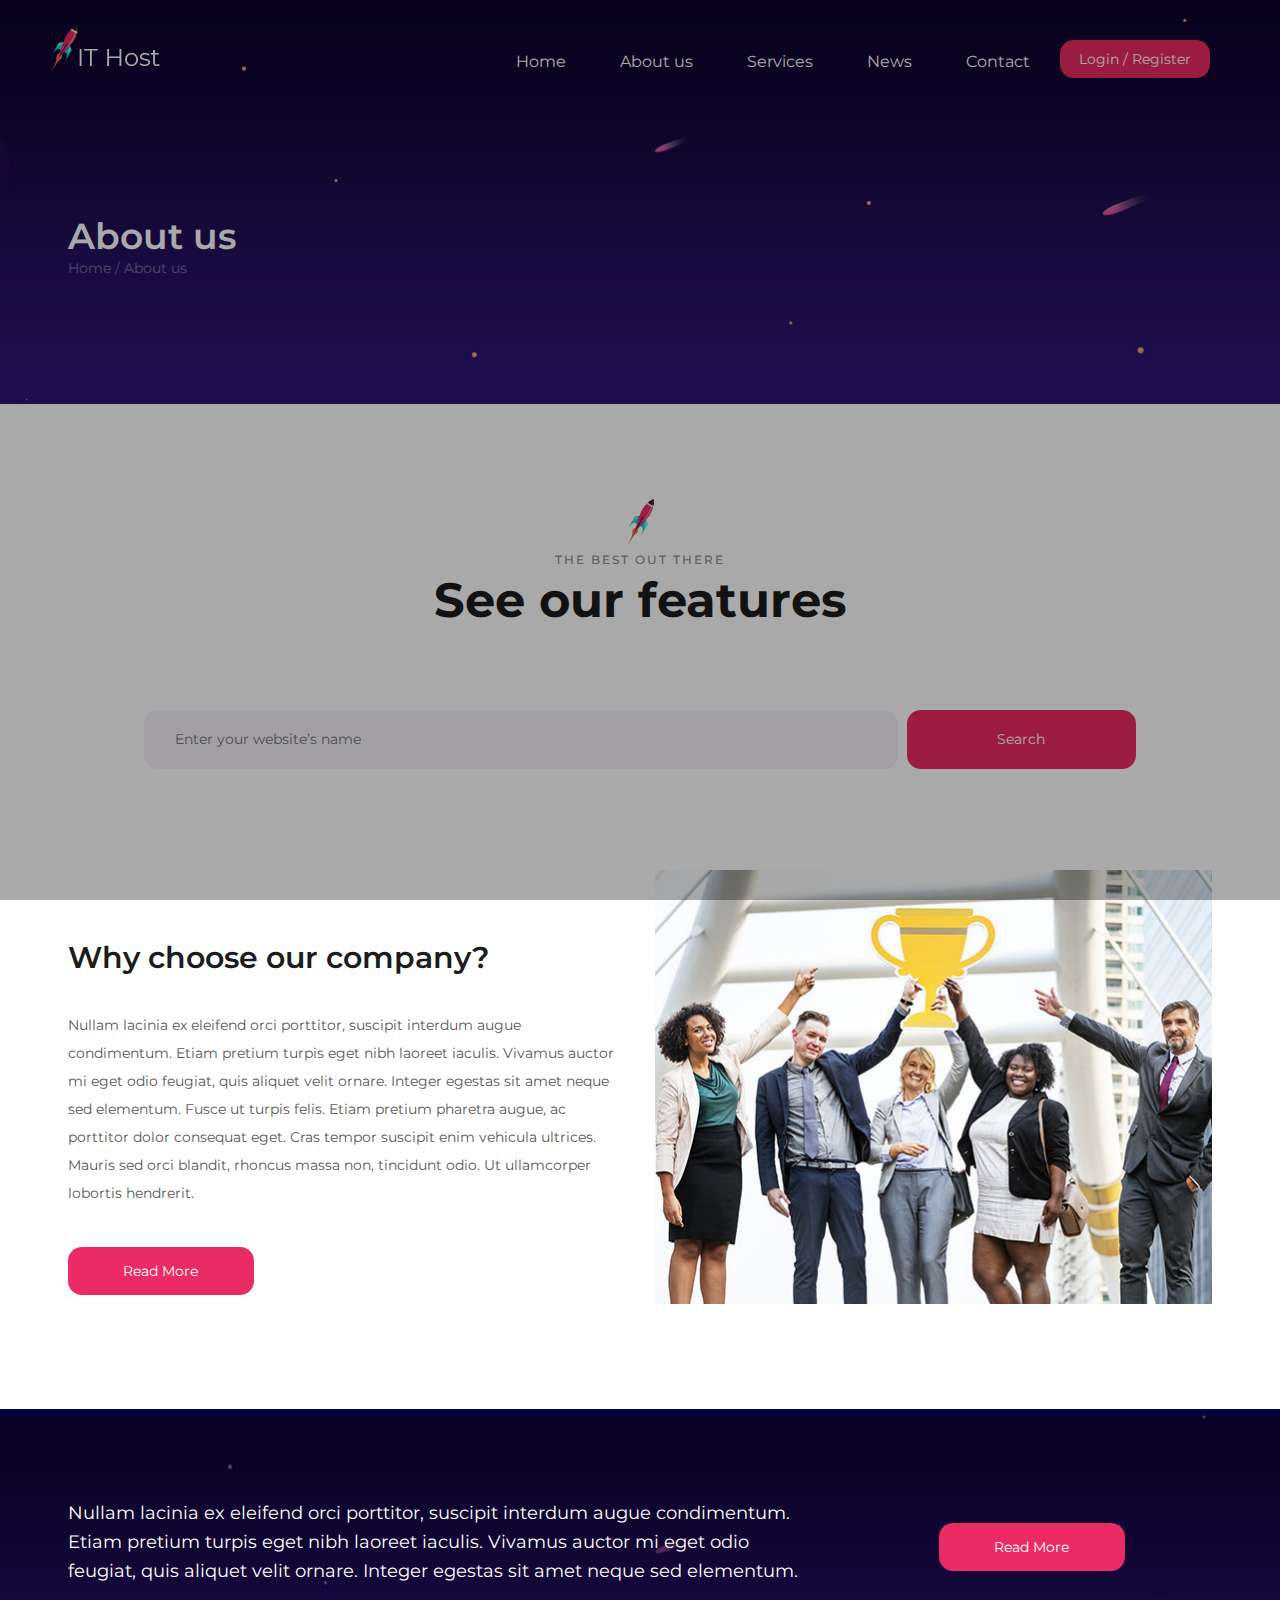
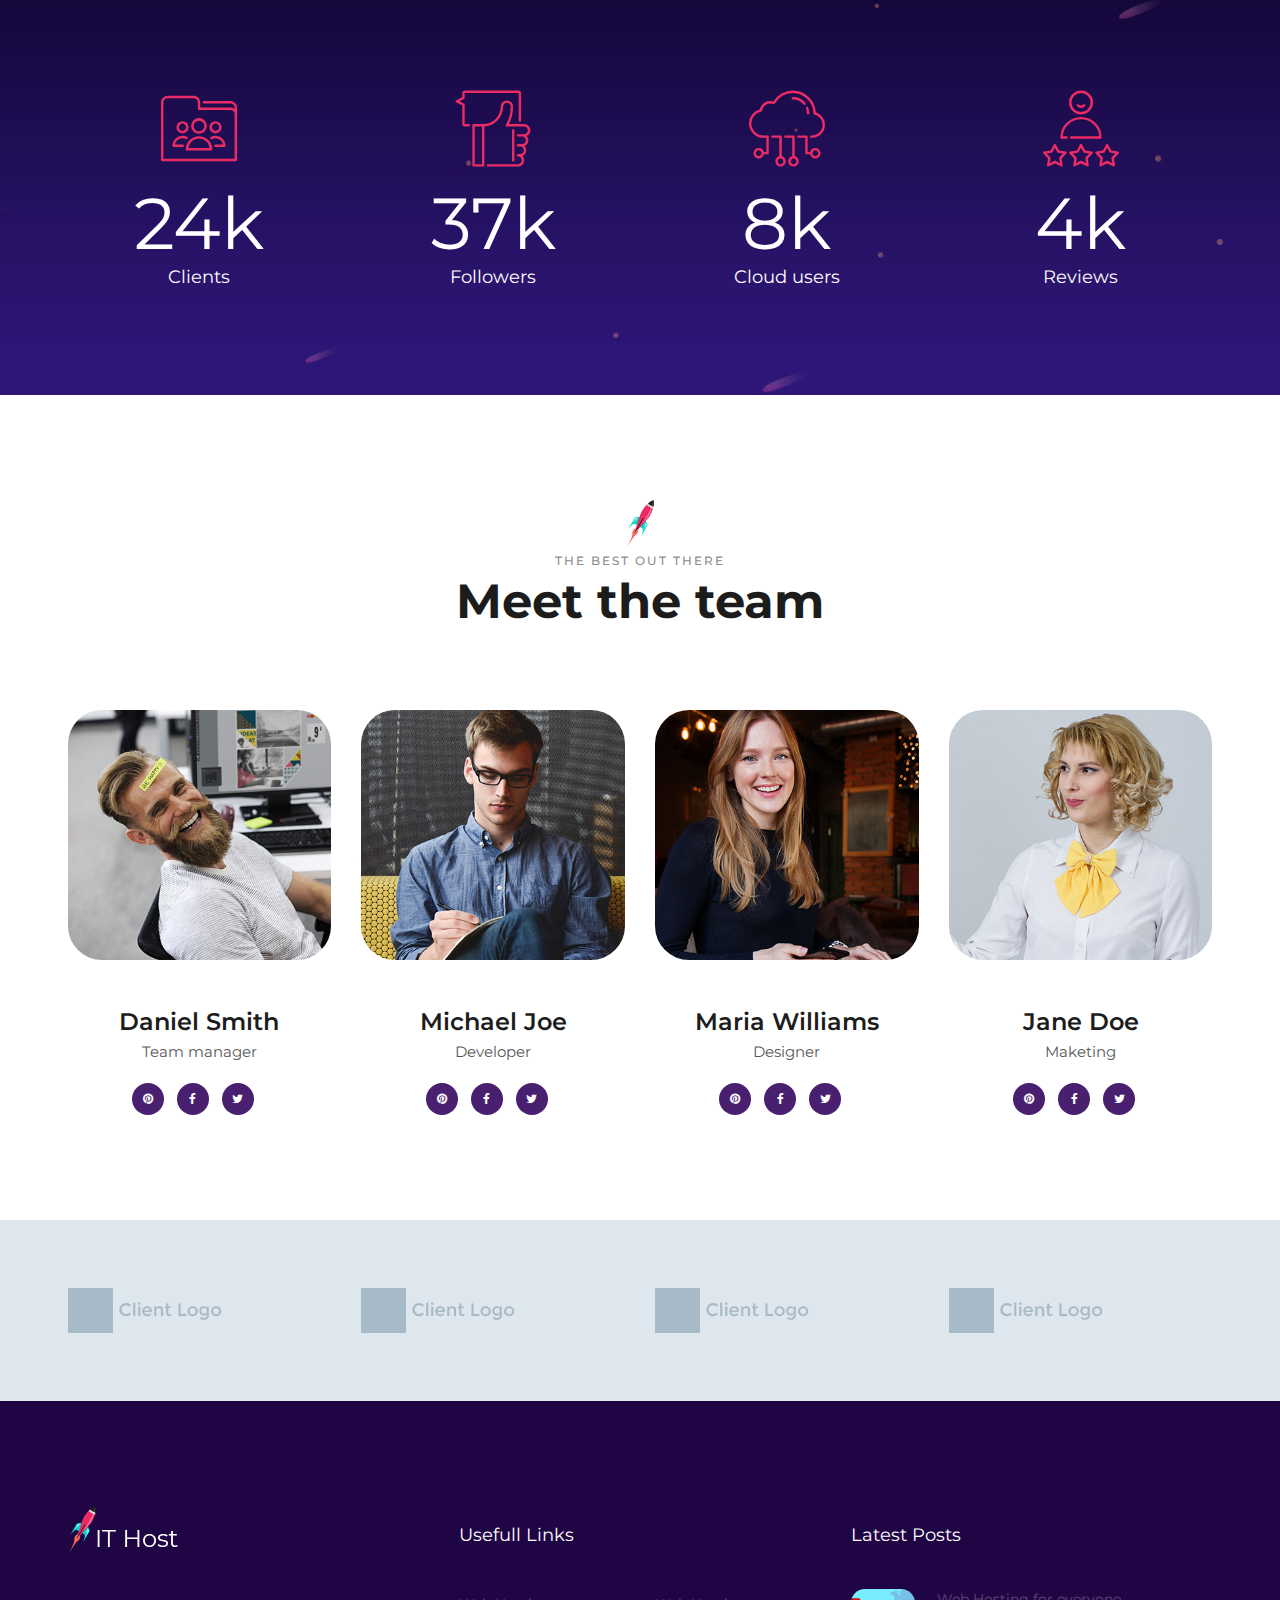
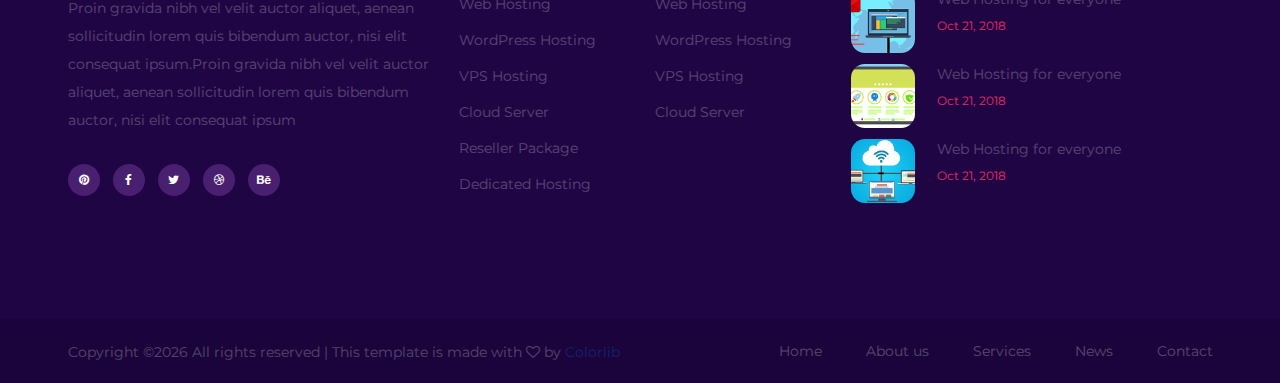
<file: about.html>
<!DOCTYPE html>
<html lang="zxx">
<head>
    <title>IT Host - Hosting Template</title>
    <meta charset="UTF-8">
    <meta name="description" content="Cloud 83 - hosting template ">
    <meta name="keywords" content="cloud, hosting, creative, html">
    <meta name="viewport" content="width=device-width, initial-scale=1.0">
    <!-- Favicon -->
    <link href="img/favicon.ico" rel="shortcut icon"/>

    <!-- Google Font -->
    <link href="https://fonts.googleapis.com/css?family=Montserrat:400,400i,500,500i,600,600i,700,700i"
          rel="stylesheet">


    <!-- Stylesheets -->
    <link rel="stylesheet" href="css/bootstrap.min.css"/>
    <link rel="stylesheet" href="css/font-awesome.min.css"/>
    <link rel="stylesheet" href="css/flaticon.css"/>
    <link rel="stylesheet" href="css/owl.carousel.min.css"/>
    <link rel="stylesheet" href="css/style.css"/>
    <link rel="stylesheet" href="css/Main.css"/>


    <!--[if lt IE 9]>
    <script src="https://oss.maxcdn.com/html5shiv/3.7.2/html5shiv.min.js"></script>
    <script src="https://oss.maxcdn.com/respond/1.4.2/respond.min.js"></script>
    <![endif]-->

</head>
<body>
<!-- Page Preloder -->
<div id="preloder">
    <div class="loader"></div>
</div>

<!-- Header section -->
<header class="header-section">
    <a href="./index.html" class="site-logo"><img src="./img/logo.png" alt=""></a>
    <div class="nav-switch">
        <i class="fa fa-bars"></i>
    </div>
    <div class="nav-warp">
        <div class="user-panel">
            <a href="#">Login</a> /
            <a href="#">Register</a>
        </div>

        <ul class="main-menu">
            <li><a href="./index.html">Home</a></li>
            <li><a href="./about.html">About us</a></li>
            <li><a href="./service.html">Services</a></li>
            <li><a href="./blog.html">News</a></li>
            <li><a href="./contact.html">Contact</a></li>
        </ul>
    </div>
</header>
<!-- Header section end -->


<!-- Page Top section -->
<section class="page-top-section set-bg" data-setbg="img/page-top-bg.jpg">
    <div class="container">
        <h2>About us</h2>
        <div class="site-breadcrumb">
            <a href="home">Home</a> / <span>About us</span>
        </div>
    </div>
</section>
<!-- Page Top section end -->


<!-- Domain search section -->
<section class="domain-search-section sc-about-page">
    <div class="container">
        <div class="section-title">
            <img src="./img/section-title-icon.png" alt="#">
            <p>The best out there</p>
            <h2>See our features</h2>
        </div>
        <div class="domain-form-warp">
            <form class="domain-search-form  df-white-bg">
                <input type="text" placeholder="Enter your website’s name">
                <button class="site-btn">Search</button>
            </form>
            <p>Nullam lacinia ex eleifend orci porttitor, suscipit interdum augue condimentum. Etiam pretium turpis eget
                nibh laoreet iaculis</p>
        </div>
    </div>
</section>
<!-- Domain search section end -->


<!-- About section -->
<section class="about-section spad pt-0">
    <div class="container">
        <div class="row">
            <div class="col-lg-6 about-text">
                <h3>Why choose our company?</h3>
                <p>Nullam lacinia ex eleifend orci porttitor, suscipit interdum augue condimentum. Etiam pretium turpis
                    eget nibh laoreet iaculis. Vivamus auctor mi eget odio feugiat, quis aliquet velit ornare. Integer
                    egestas sit amet neque sed elementum. Fusce ut turpis felis. Etiam pretium pharetra augue, ac
                    porttitor dolor consequat eget. Cras tempor suscipit enim vehicula ultrices. Mauris sed orci
                    blandit, rhoncus massa non, tincidunt odio. Ut ullamcorper lobortis hendrerit. </p>
                <a href="#" class="site-btn">Read More</a>
            </div>
            <div class="col-lg-6">
                <img src="./img/about.jpg" alt="">
            </div>
        </div>
    </div>
</section>
<!-- About section end -->


<!-- Milestones section -->
<section class="milestones-section set-bg" data-setbg="img/milestones-bg.jpg">
    <div class="container">
        <div class="row milestones-top-text">
            <div class="col-lg-8">
                <p>Nullam lacinia ex eleifend orci porttitor, suscipit interdum augue condimentum. Etiam pretium turpis
                    eget nibh laoreet iaculis. Vivamus auctor mi eget odio feugiat, quis aliquet velit ornare. Integer
                    egestas sit amet neque sed elementum. </p>
            </div>
            <div class="col-lg-4 text-center ">
                <a href="" class="site-btn mt-4">Read More</a>
            </div>
        </div>
        <div class="row">
            <div class="col-md-3 col-sm-6">
                <div class="milestone-item text-white">
                    <i class="flaticon-shared-folder"></i>
                    <h2>24k</h2>
                    <p>Clients</p>
                </div>
            </div>
            <div class="col-md-3 col-sm-6">
                <div class="milestone-item text-white">
                    <i class="flaticon-social-media"></i>
                    <h2>37k</h2>
                    <p>Followers</p>
                </div>
            </div>
            <div class="col-md-3 col-sm-6">
                <div class="milestone-item text-white">
                    <i class="flaticon-cloud-computing"></i>
                    <h2>8k</h2>
                    <p>Cloud users</p>
                </div>
            </div>
            <div class="col-md-3 col-sm-6">
                <div class="milestone-item text-white">
                    <i class="flaticon-customer"></i>
                    <h2>4k</h2>
                    <p>Reviews</p>
                </div>
            </div>
        </div>
    </div>
</section>
<!-- Milestones section end -->


<!-- Team section -->
<section class="team-section spad">
    <div class="container">
        <div class="section-title">
            <img src="./img/section-title-icon.png" alt="#">
            <p>The best out there</p>
            <h2>Meet the team</h2>
        </div>
        <div class="row">
            <div class="col-lg-3 col-md-6">
                <div class="team-member">
                    <img src="img/team/1.jpg" alt="#">
                    <h4>Daniel Smith</h4>
                    <p>Team manager</p>
                    <div class="tm-social social">
                        <a href="#"><i class="fa fa-pinterest"></i></a>
                        <a href="#"><i class="fa fa-facebook"></i></a>
                        <a href="#"><i class="fa fa-twitter"></i></a>
                    </div>
                </div>
            </div>
            <div class="col-lg-3 col-md-6">
                <div class="team-member">
                    <img src="img/team/2.jpg" alt="#">
                    <h4>Michael Joe</h4>
                    <p>Developer</p>
                    <div class="tm-social social">
                        <a href="#"><i class="fa fa-pinterest"></i></a>
                        <a href="#"><i class="fa fa-facebook"></i></a>
                        <a href="#"><i class="fa fa-twitter"></i></a>
                    </div>
                </div>
            </div>
            <div class="col-lg-3 col-md-6">
                <div class="team-member">
                    <img src="img/team/3.jpg" alt="#">
                    <h4>Maria Williams</h4>
                    <p>Designer</p>
                    <div class="tm-social social">
                        <a href="#"><i class="fa fa-pinterest"></i></a>
                        <a href="#"><i class="fa fa-facebook"></i></a>
                        <a href="#"><i class="fa fa-twitter"></i></a>
                    </div>
                </div>
            </div>
            <div class="col-lg-3 col-md-6">
                <div class="team-member">
                    <img src="img/team/4.jpg" alt="#">
                    <h4>Jane Doe</h4>
                    <p>Maketing</p>
                    <div class="tm-social social">
                        <a href="#"><i class="fa fa-pinterest"></i></a>
                        <a href="#"><i class="fa fa-facebook"></i></a>
                        <a href="#"><i class="fa fa-twitter"></i></a>
                    </div>
                </div>
            </div>
        </div>
    </div>
</section>
<!-- Team section end-->


<!-- Clients section end-->
<div class="clients-seciton">
    <div class="container">
        <div class="row">
            <div class="col-md-3 col-6">
                <img src="img/client-logo.png" alt="">
            </div>
            <div class="col-md-3 col-6">
                <img src="img/client-logo.png" alt="">
            </div>
            <div class="col-md-3 col-6">
                <img src="img/client-logo.png" alt="">
            </div>
            <div class="col-md-3 col-6">
                <img src="img/client-logo.png" alt="">
            </div>
        </div>
    </div>
</div>
<!-- Clients section end-->


<!-- Footer top section -->
<section class="footer-top-section text-white spad">
    <div class="container">
        <div class="row">
            <div class="col-lg-4">
                <div class="footer-widget about-widget">
                    <img src="./img/logo.png" alt="logo">
                    <p>Proin gravida nibh vel velit auctor aliquet, aenean sollicitudin lorem quis bibendum auctor, nisi
                        elit consequat ipsum.Proin gravida nibh vel velit auctor aliquet, aenean sollicitudin lorem quis
                        bibendum auctor, nisi elit consequat ipsum</p>
                    <div class="fw-social social">
                        <a href="#"><i class="fa fa-pinterest"></i></a>
                        <a href="#"><i class="fa fa-facebook"></i></a>
                        <a href="#"><i class="fa fa-twitter"></i></a>
                        <a href="#"><i class="fa fa-dribbble"></i></a>
                        <a href="#"><i class="fa fa-behance"></i></a>
                    </div>
                </div>
            </div>
            <div class="col-lg-4 col-md-6">
                <div class="footer-widget">
                    <h4 class="fw-title">Usefull Links</h4>
                    <div class="row">
                        <div class="col-sm-6">
                            <ul>
                                <li><a href="">Web Hosting</a></li>
                                <li><a href="">WordPress Hosting</a></li>
                                <li><a href="">VPS Hosting</a></li>
                                <li><a href="">Cloud Server</a></li>
                                <li><a href="">Reseller Package</a></li>
                                <li><a href="">Dedicated Hosting</a></li>
                            </ul>
                        </div>
                        <div class="col-sm-6">
                            <ul>
                                <li><a href="">Web Hosting</a></li>
                                <li><a href="">WordPress Hosting</a></li>
                                <li><a href="">VPS Hosting</a></li>
                                <li><a href="">Cloud Server</a></li>
                            </ul>
                        </div>
                    </div>
                </div>
            </div>
            <div class="col-lg-4  col-md-6">
                <div class="footer-widget">
                    <h4 class="fw-title">Latest Posts</h4>
                    <div class="fw-latest-post-widget">
                        <div class="lp-item">
                            <div class="lp-thumb set-bg" data-setbg="img/footer-thumb/1.jpg"></div>
                            <div class="lp-content">
                                <h6>Web Hosting for everyone</h6>
                                <span>Oct 21, 2018</span>
                            </div>
                        </div>
                        <div class="lp-item">
                            <div class="lp-thumb set-bg" data-setbg="img/footer-thumb/2.jpg"></div>
                            <div class="lp-content">
                                <h6>Web Hosting for everyone</h6>
                                <span>Oct 21, 2018</span>
                            </div>
                        </div>
                        <div class="lp-item">
                            <div class="lp-thumb set-bg" data-setbg="img/footer-thumb/3.jpg"></div>
                            <div class="lp-content">
                                <h6>Web Hosting for everyone</h6>
                                <span>Oct 21, 2018</span>
                            </div>
                        </div>
                    </div>
                </div>
            </div>
        </div>
    </div>
</section>
<!-- Footer top section end -->


<!-- Footer section -->
<footer class="footer-section">
    <div class="container">
        <ul class="footer-menu">
            <li><a href="">Home</a></li>
            <li><a href="">About us</a></li>
            <li><a href="">Services</a></li>
            <li><a href="">News</a></li>
            <li><a href="">Contact</a></li>
        </ul>
        <div class="copyright"><!-- Link back to Colorlib can't be removed. Template is licensed under CC BY 3.0. -->
            Copyright &copy;<script>document.write(new Date().getFullYear());</script>
            All rights reserved | This template is made with <i class="fa fa-heart-o" aria-hidden="true"></i> by <a
                    href="https://colorlib.com" target="_blank">Colorlib</a>
            <!-- Link back to Colorlib can't be removed. Template is licensed under CC BY 3.0. --></div>
    </div>
</footer>
<!-- Footer top section end -->


<!--====== Javascripts & Jquery ======-->
<script src="js/jquery-3.2.1.min.js"></script>
<script src="js/bootstrap.min.js"></script>
<script src="js/owl.carousel.min.js"></script>
<script src="js/circle-progress.min.js"></script>
<script src="js/main.js"></script>

</body>
</html>
</file>
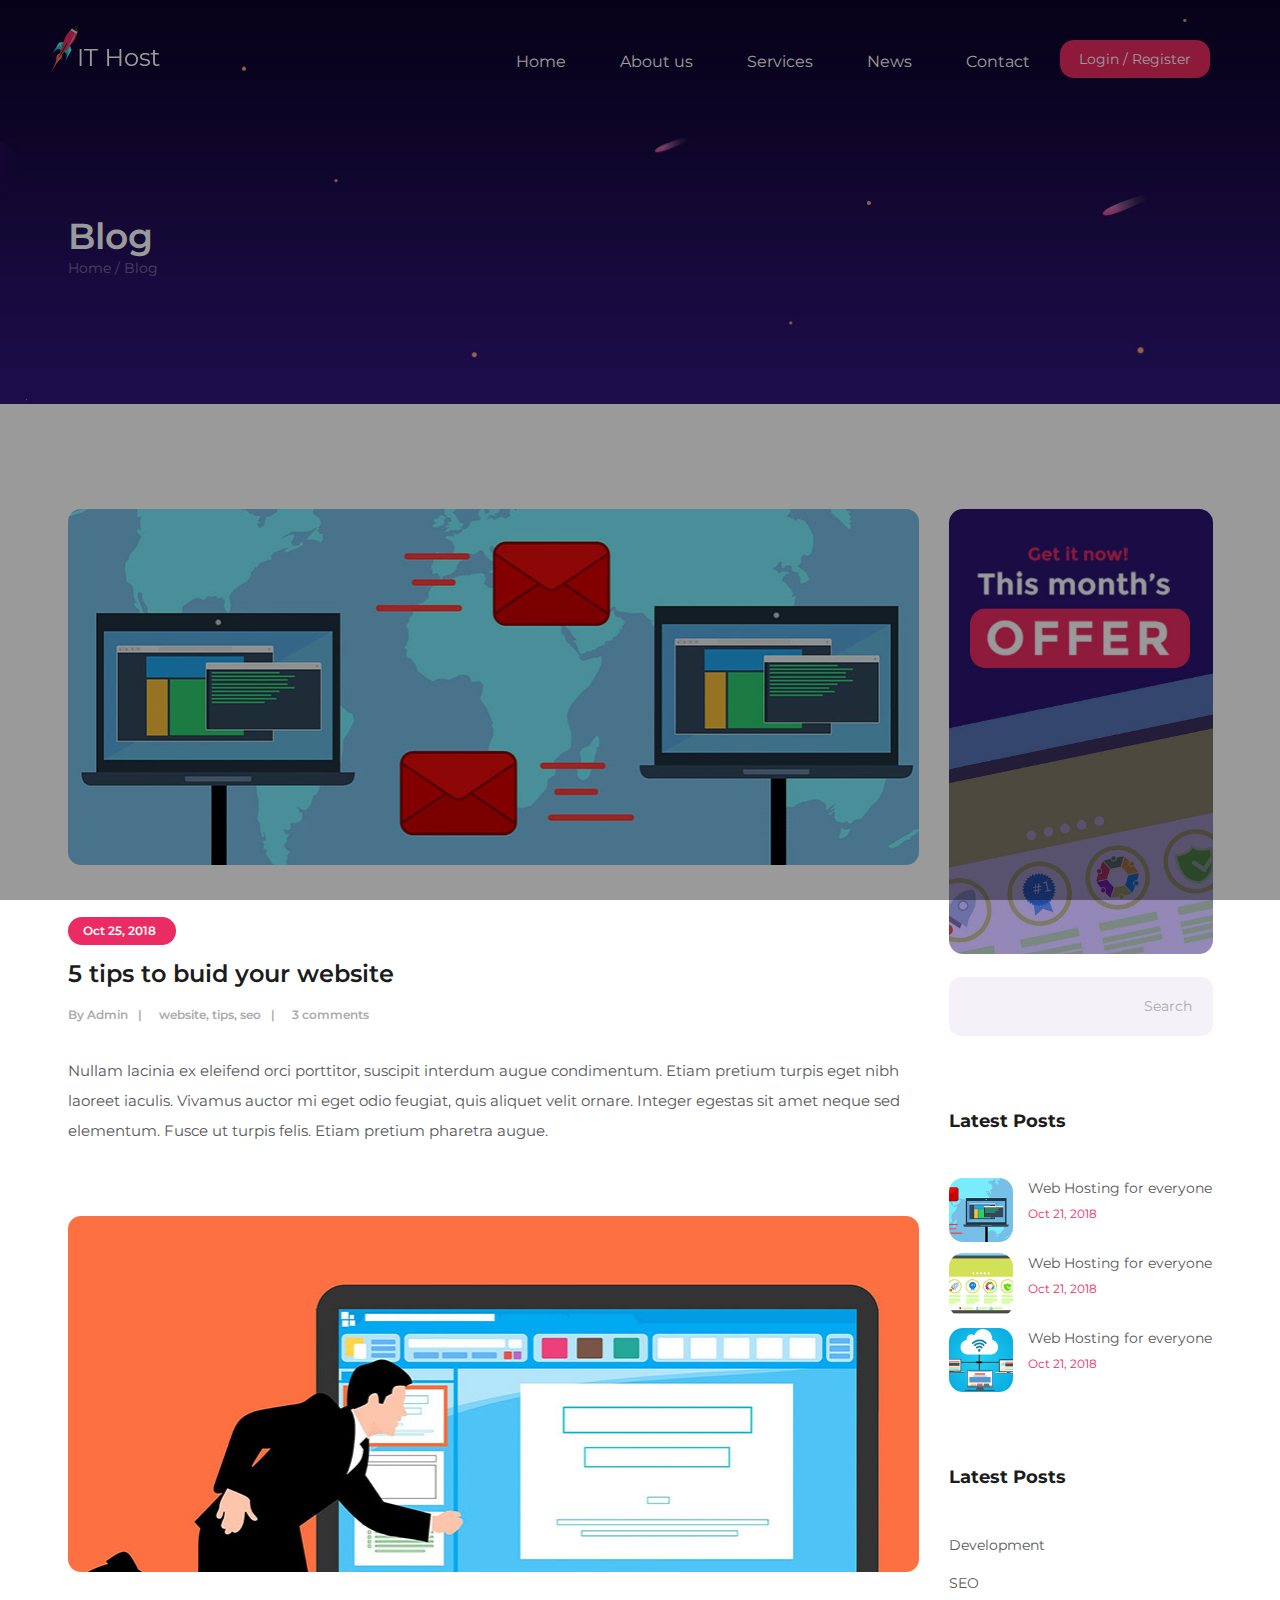
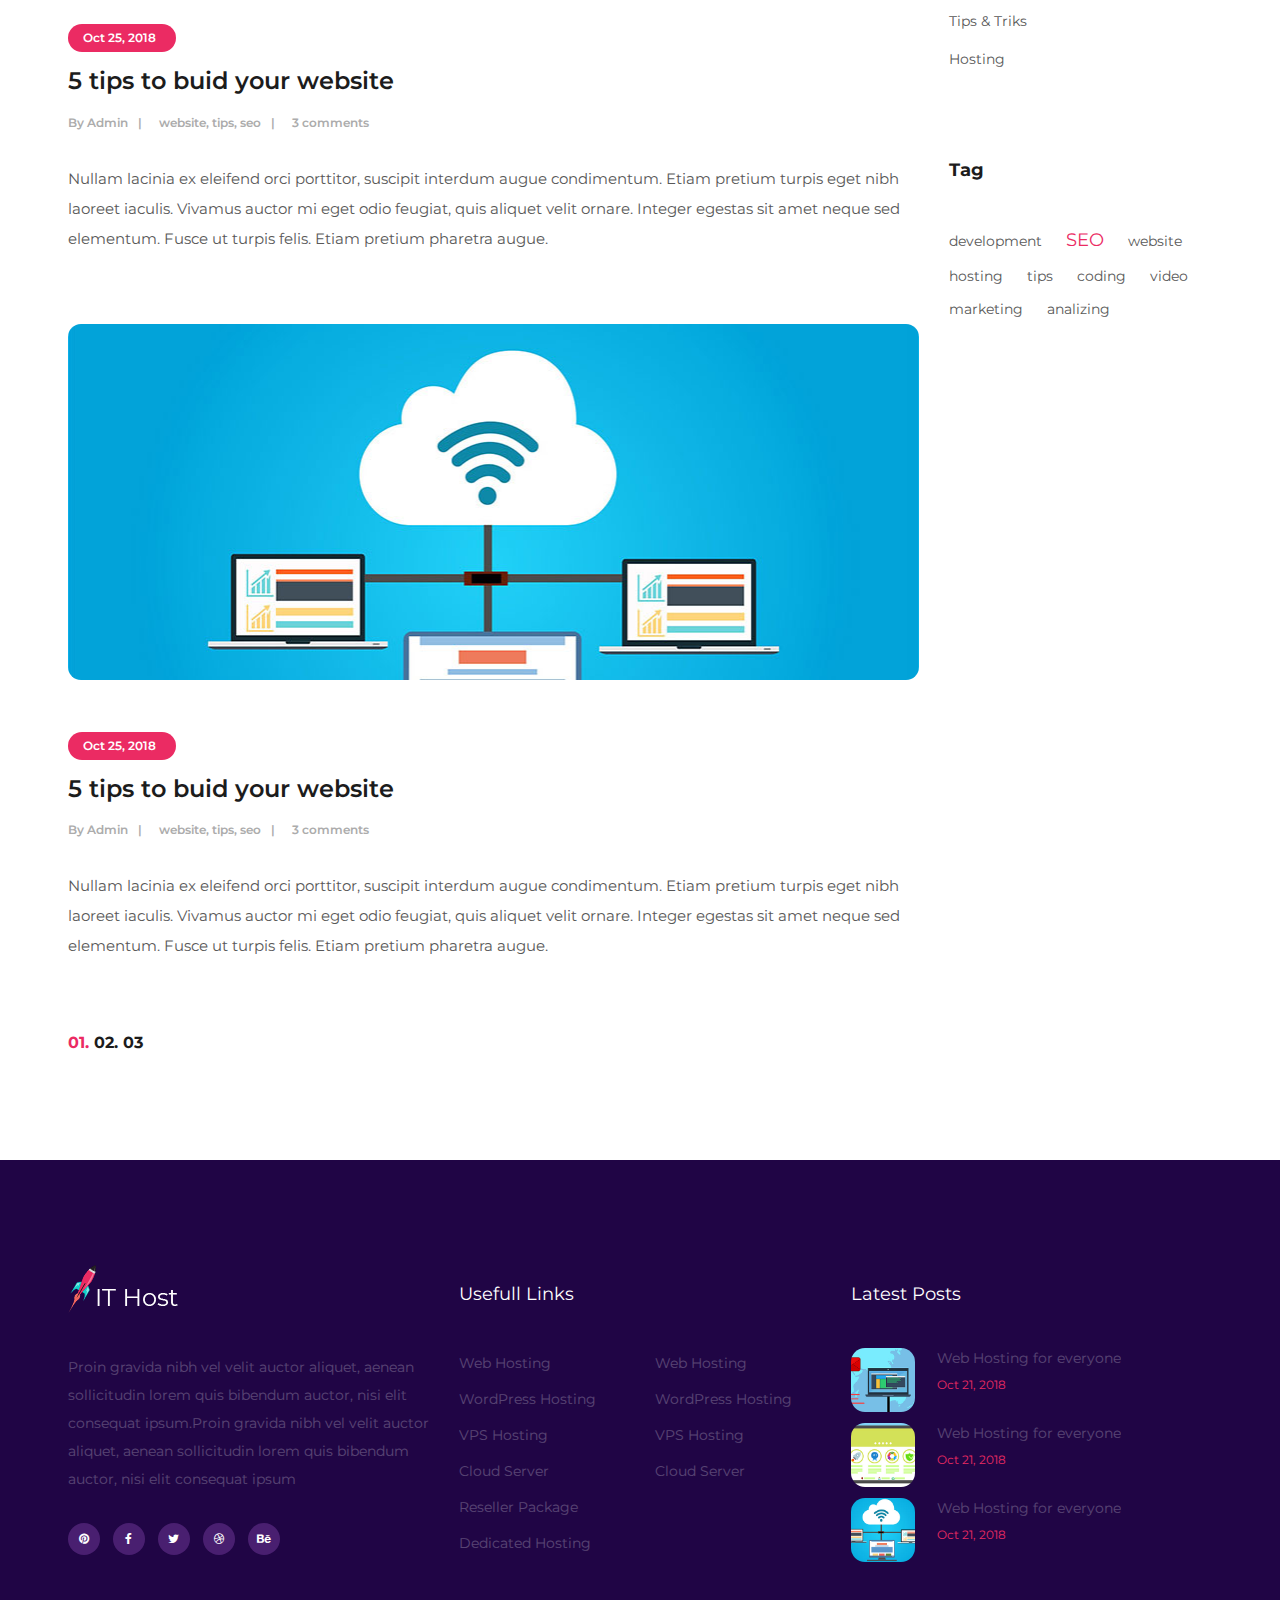
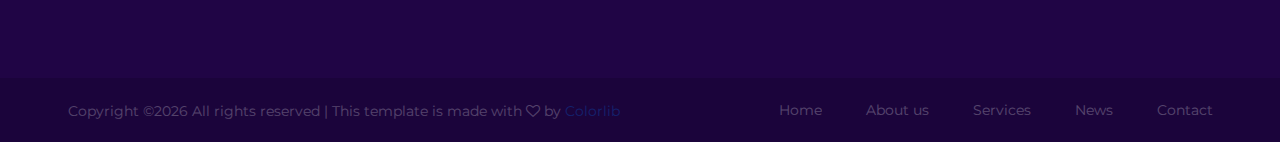
<file: blog.html>
<!DOCTYPE html>
<html lang="zxx">
<head>
	<title>IT Host - Hosting Template</title>
	<meta charset="UTF-8">
	<meta name="description" content="Cloud 83 - hosting template ">
	<meta name="keywords" content="cloud, hosting, creative, html">
	<meta name="viewport" content="width=device-width, initial-scale=1.0">
	<!-- Favicon -->
	<link href="img/favicon.ico" rel="shortcut icon"/>

	<!-- Google Font -->
	<link href="https://fonts.googleapis.com/css?family=Montserrat:400,400i,500,500i,600,600i,700,700i" rel="stylesheet">


	<!-- Stylesheets -->
	<link rel="stylesheet" href="css/bootstrap.min.css"/>
	<link rel="stylesheet" href="css/font-awesome.min.css"/>
	<link rel="stylesheet" href="css/flaticon.css"/>
	<link rel="stylesheet" href="css/owl.carousel.min.css"/>
	<link rel="stylesheet" href="css/style.css"/>


	<!--[if lt IE 9]>
		  <script src="https://oss.maxcdn.com/html5shiv/3.7.2/html5shiv.min.js"></script>
	  <script src="https://oss.maxcdn.com/respond/1.4.2/respond.min.js"></script>
	<![endif]-->

</head>
<body>
	<!-- Page Preloder -->
	<div id="preloder">
		<div class="loader"></div>
	</div>

	<!-- Header section -->
	<header class="header-section">
		<a href="./index.html" class="site-logo"><img src="./img/logo.png" alt=""></a>
		<div class="nav-switch">
			<i class="fa fa-bars"></i>
		</div>
		<div class="nav-warp">
			<div class="user-panel">
				<a href="#">Login</a> /
				<a href="#">Register</a>
			</div>
			<ul class="main-menu">
				<li><a href="./index.html">Home</a></li>
				<li><a href="./about.html">About us</a></li>
				<li><a href="./service.html">Services</a></li>
				<li><a href="./blog.html">News</a></li>
				<li><a href="./contact.html">Contact</a></li>
			</ul>
		</div>
	</header>
	<!-- Header section end -->


	<!-- Page Top section -->
	<section class="page-top-section set-bg" data-setbg="img/page-top-bg.jpg">
		<div class="container">
			<h2>Blog</h2>
			<div class="site-breadcrumb">
				<a href="home">Home</a> / <span>Blog</span>
			</div>
		</div>
	</section>
	<!-- Page Top section end -->


	<!-- Blog posts section -->
	<section class="blog-section spad">
		<div class="container">
			<div class="row">
				<div class="col-lg-9">
					<div class="blog-post">
						<img src="img/blog/1.jpg" alt="" class="post-thumb">
						<div class="post-date">Oct 25, 2018</div>
						<h4>5 tips to buid your website</h4>
						<div class="post-metas">
							<div class="post-meta">By Admin</div>
							<div class="post-meta">website, tips, seo</div>
							<div class="post-meta">3 comments</div>
						</div>
						<p>Nullam lacinia ex eleifend orci porttitor, suscipit interdum augue condimentum. Etiam pretium turpis eget nibh laoreet iaculis. Vivamus auctor mi eget odio feugiat, quis aliquet velit ornare. Integer egestas sit amet neque sed elementum. Fusce ut turpis felis. Etiam pretium pharetra augue.</p>
					</div>
					<div class="blog-post">
						<img src="img/blog/2.jpg" alt="" class="post-thumb">
						<div class="post-date">Oct 25, 2018</div>
						<h4>5 tips to buid your website</h4>
						<div class="post-metas">
							<div class="post-meta">By Admin</div>
							<div class="post-meta">website, tips, seo</div>
							<div class="post-meta">3 comments</div>
						</div>
						<p>Nullam lacinia ex eleifend orci porttitor, suscipit interdum augue condimentum. Etiam pretium turpis eget nibh laoreet iaculis. Vivamus auctor mi eget odio feugiat, quis aliquet velit ornare. Integer egestas sit amet neque sed elementum. Fusce ut turpis felis. Etiam pretium pharetra augue.</p>
					</div>
					<div class="blog-post">
						<img src="img/blog/3.jpg" alt="" class="post-thumb">
						<div class="post-date">Oct 25, 2018</div>
						<h4>5 tips to buid your website</h4>
						<div class="post-metas">
							<div class="post-meta">By Admin</div>
							<div class="post-meta">website, tips, seo</div>
							<div class="post-meta">3 comments</div>
						</div>
						<p>Nullam lacinia ex eleifend orci porttitor, suscipit interdum augue condimentum. Etiam pretium turpis eget nibh laoreet iaculis. Vivamus auctor mi eget odio feugiat, quis aliquet velit ornare. Integer egestas sit amet neque sed elementum. Fusce ut turpis felis. Etiam pretium pharetra augue.</p>
					</div>
					<div class="site-pagination">
						<a href="" class="active">01.</a>
						<a href="">02.</a>
						<a href="">03</a>
					</div>
				</div>
				<!-- sidebar -->
				<div class="col-lg-3 col-md-5 col-sm-8 sidebar">
				 <!-- widget -->
					<div class="sb-widget">
						<a href="" class="add">
							<img src="img/add.jpg" alt="#">
						</a>
						<form class="sb-search-widget">
							<input type="text">
							<button>Search</button>
						</form>
					</div>
					<!-- widget -->
					<div class="sb-widget">
						<h2 class="sb-title">Latest Posts</h2>
						<div class="sb-latest-post-widget">
							<div class="lp-item">
								<div class="lp-thumb set-bg" data-setbg="img/footer-thumb/1.jpg"></div>
								<div class="lp-content">
									<h6>Web Hosting for everyone</h6>
									<span>Oct 21, 2018</span>
								</div>
							</div>
							<div class="lp-item">
								<div class="lp-thumb set-bg" data-setbg="img/footer-thumb/2.jpg"></div>
								<div class="lp-content">
									<h6>Web Hosting for everyone</h6>
									<span>Oct 21, 2018</span>
								</div>
							</div>
							<div class="lp-item">
								<div class="lp-thumb set-bg" data-setbg="img/footer-thumb/3.jpg"></div>
								<div class="lp-content">
									<h6>Web Hosting for everyone</h6>
									<span>Oct 21, 2018</span>
								</div>
							</div>
						</div>
					</div>
					<!-- widget -->
					<div class="sb-widget">
						<h2 class="sb-title">Latest Posts</h2>
						<ul>
							<li><a href="">Development</a></li>
							<li><a href="">SEO</a></li>
							<li><a href="">Tips & Triks</a></li>
							<li><a href="">Hosting</a></li>
						</ul>
					</div>
					<div class="sb-widget">
						<h2 class="sb-title">Tag</h2>
						<div class="sb-tag-widget">
							<a href="">development</a>
							<a href="" class="big-tag">SEO</a>
							<a href="">website</a>
							<a href="">hosting</a>
							<a href="">tips</a>
							<a href="">coding</a>
							<a href="">video</a>
							<a href="">marketing</a>
							<a href="">analizing</a>
						</div>
					</div>
				</div>
			</div>
		</div>
	</section>
	<!-- Footer top section end -->


	<!-- Footer top section -->
	<section class="footer-top-section text-white spad">
		<div class="container">
			<div class="row">
				<div class="col-lg-4">
					<div class="footer-widget about-widget">
						<img src="./img/logo.png" alt="logo">
						<p>Proin gravida nibh vel velit auctor aliquet, aenean sollicitudin lorem quis bibendum auctor, nisi elit consequat ipsum.Proin gravida nibh vel velit auctor aliquet, aenean sollicitudin lorem quis bibendum auctor, nisi elit consequat ipsum</p>
						<div class="fw-social social">
							<a href="#"><i class="fa fa-pinterest"></i></a>
							<a href="#"><i class="fa fa-facebook"></i></a>
							<a href="#"><i class="fa fa-twitter"></i></a>
							<a href="#"><i class="fa fa-dribbble"></i></a>
							<a href="#"><i class="fa fa-behance"></i></a>
						</div>
					</div>
				</div>
				<div class="col-lg-4 col-md-6">
					<div class="footer-widget">
						<h4 class="fw-title">Usefull Links</h4>
						<div class="row">
							<div class="col-sm-6">
								<ul>
									<li><a href="">Web Hosting</a></li>
									<li><a href="">WordPress Hosting</a></li>
									<li><a href="">VPS Hosting</a></li>
									<li><a href="">Cloud Server</a></li>
									<li><a href="">Reseller Package</a></li>
									<li><a href="">Dedicated Hosting</a></li>
								</ul>
							</div>
							<div class="col-sm-6">
								<ul>
									<li><a href="">Web Hosting</a></li>
									<li><a href="">WordPress Hosting</a></li>
									<li><a href="">VPS Hosting</a></li>
									<li><a href="">Cloud Server</a></li>
								</ul>
							</div>
						</div>
					</div>
				</div>
				<div class="col-lg-4  col-md-6">
					<div class="footer-widget">
						<h4 class="fw-title">Latest Posts</h4>
						<div class="fw-latest-post-widget">
							<div class="lp-item">
								<div class="lp-thumb set-bg" data-setbg="img/footer-thumb/1.jpg"></div>
								<div class="lp-content">
									<h6>Web Hosting for everyone</h6>
									<span>Oct 21, 2018</span>
								</div>
							</div>
							<div class="lp-item">
								<div class="lp-thumb set-bg" data-setbg="img/footer-thumb/2.jpg"></div>
								<div class="lp-content">
									<h6>Web Hosting for everyone</h6>
									<span>Oct 21, 2018</span>
								</div>
							</div>
							<div class="lp-item">
								<div class="lp-thumb set-bg" data-setbg="img/footer-thumb/3.jpg"></div>
								<div class="lp-content">
									<h6>Web Hosting for everyone</h6>
									<span>Oct 21, 2018</span>
								</div>
							</div>
						</div>
					</div>
				</div>
			</div>
		</div>
	</section>
	<!-- Footer top section end -->


	<!-- Footer section -->
	<footer class="footer-section">
		<div class="container">
			<ul class="footer-menu">
				<li><a href="">Home</a></li>
				<li><a href="">About us</a></li>
				<li><a href="">Services</a></li>
				<li><a href="">News</a></li>
				<li><a href="">Contact</a></li>
			</ul>
			<div class="copyright"><!-- Link back to Colorlib can't be removed. Template is licensed under CC BY 3.0. -->
Copyright &copy;<script>document.write(new Date().getFullYear());</script> All rights reserved | This template is made with <i class="fa fa-heart-o" aria-hidden="true"></i> by <a href="https://colorlib.com" target="_blank">Colorlib</a>
<!-- Link back to Colorlib can't be removed. Template is licensed under CC BY 3.0. --></div>
		</div>
	</footer>
	<!-- Footer top section end -->


	<!--====== Javascripts & Jquery ======-->
	<script src="js/jquery-3.2.1.min.js"></script>
	<script src="js/bootstrap.min.js"></script>
	<script src="js/owl.carousel.min.js"></script>
	<script src="js/circle-progress.min.js"></script>
	<script src="js/main.js"></script>

	</body>
</html>
</file>
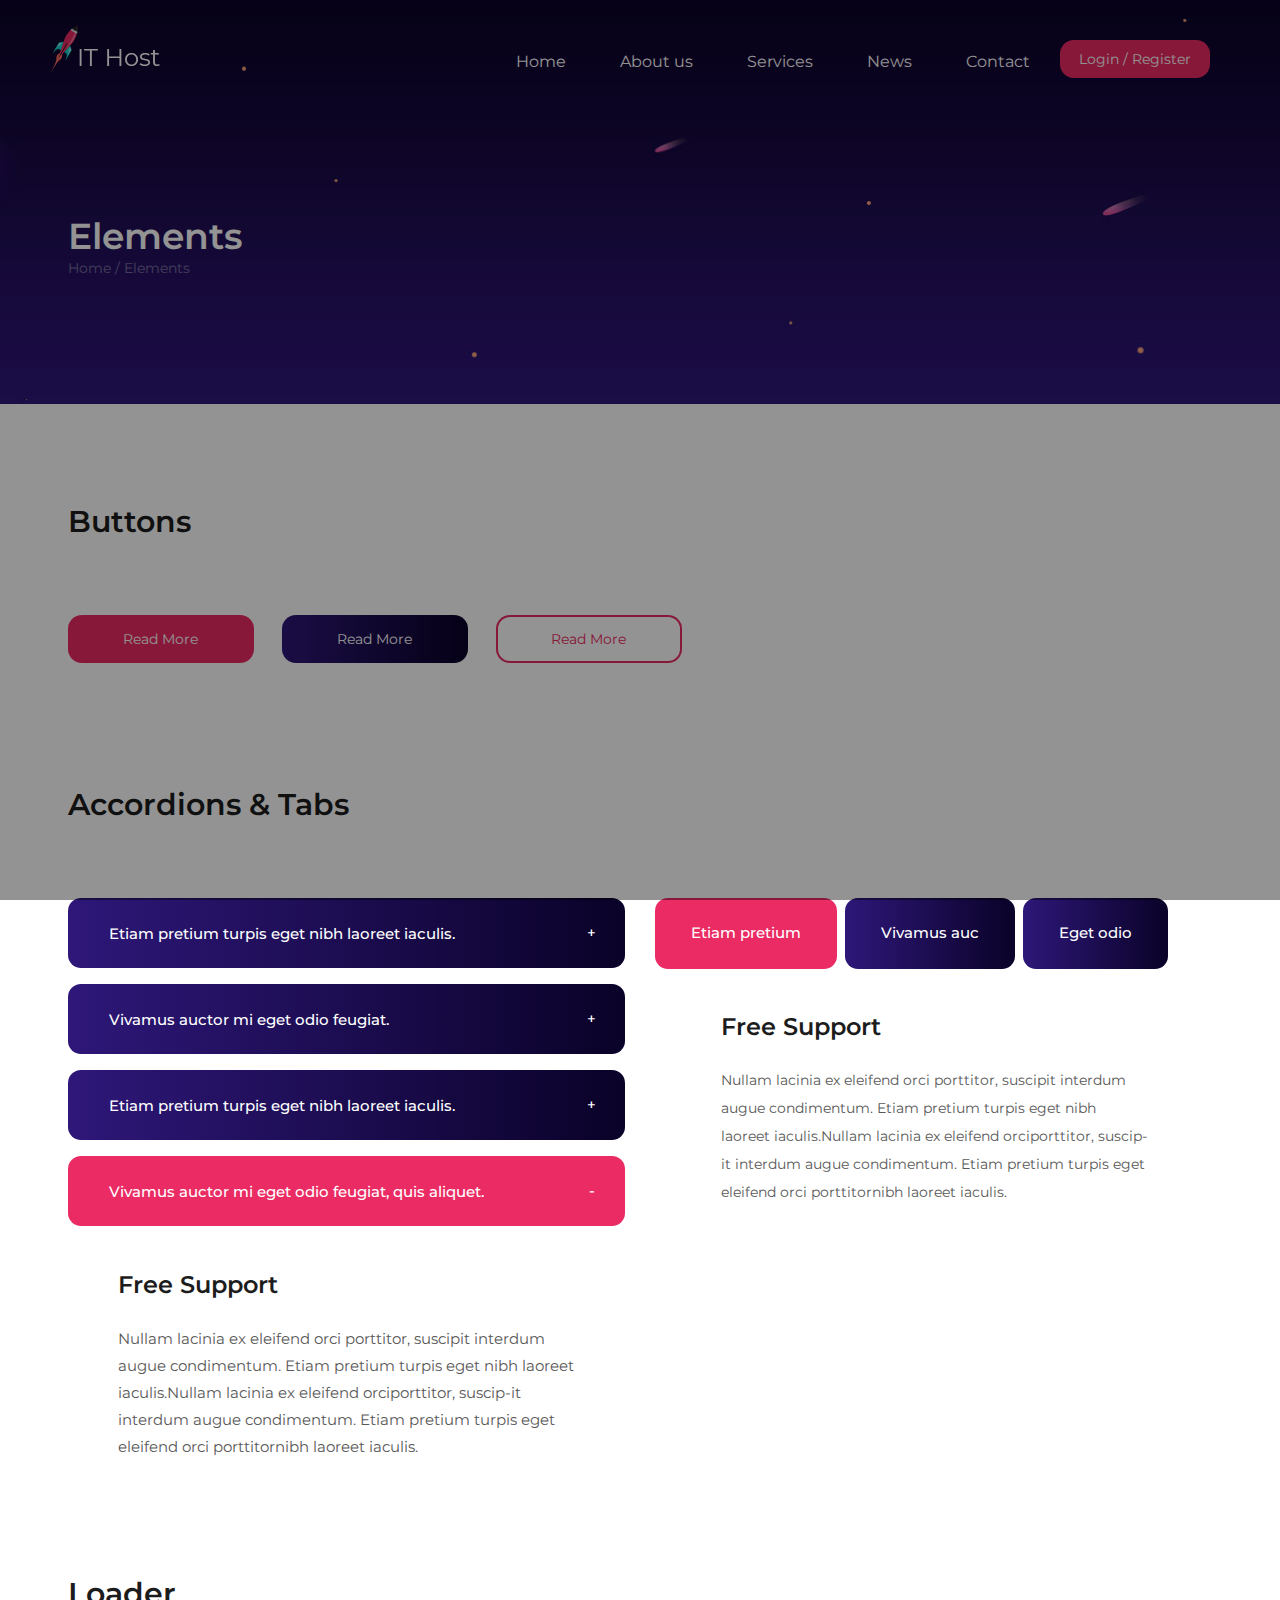
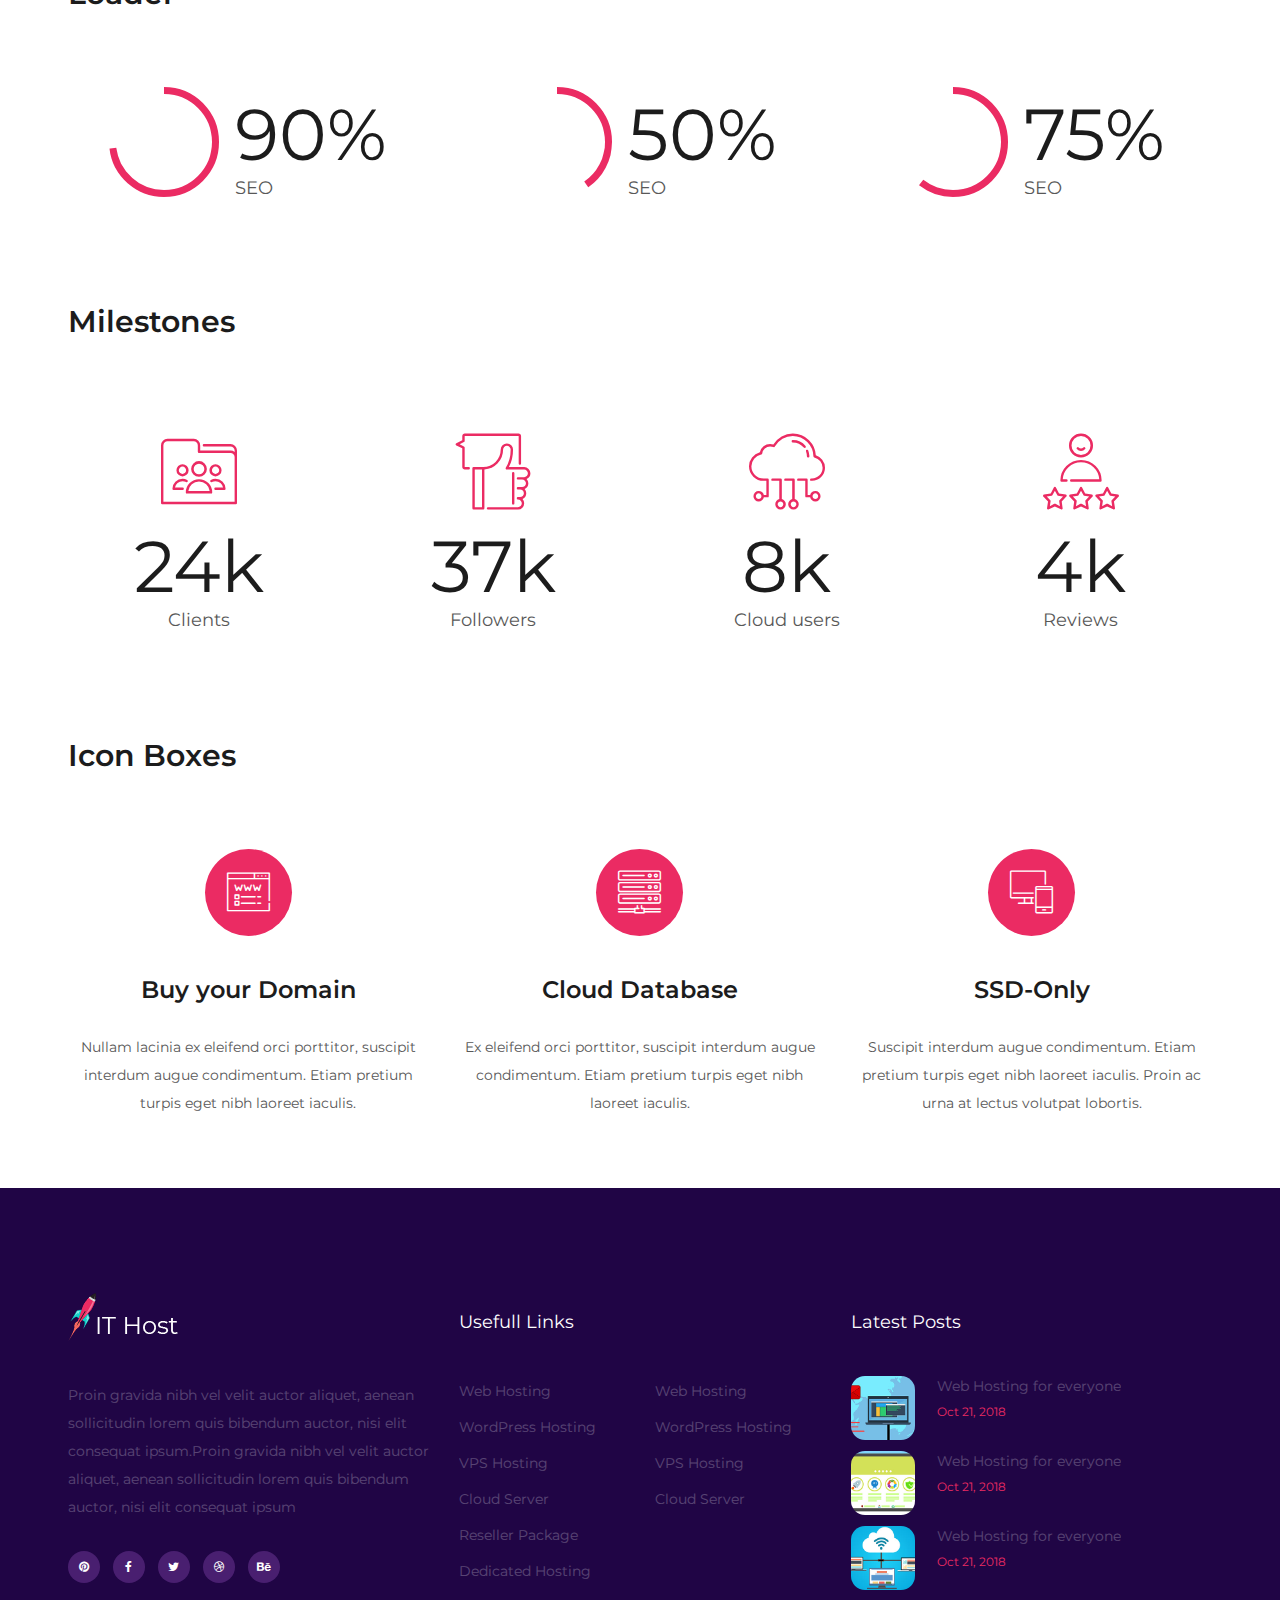
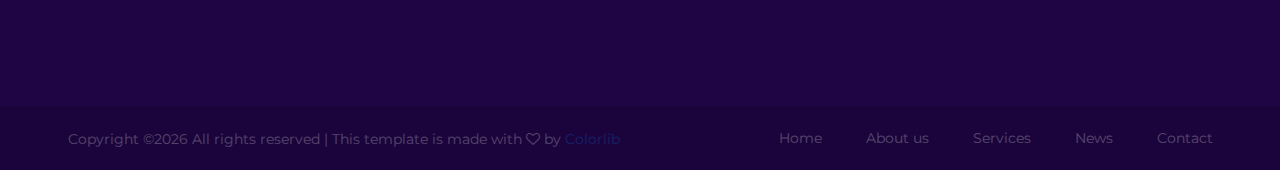
<file: elements.html>
<!DOCTYPE html>
<html lang="zxx">
<head>
	<title>IT Host - Hosting Template</title>
	<meta charset="UTF-8">
	<meta name="description" content="Cloud 83 - hosting template ">
	<meta name="keywords" content="cloud, hosting, creative, html">
	<meta name="viewport" content="width=device-width, initial-scale=1.0">
	<!-- Favicon -->
	<link href="img/favicon.ico" rel="shortcut icon"/>

	<!-- Google Font -->
	<link href="https://fonts.googleapis.com/css?family=Montserrat:400,400i,500,500i,600,600i,700,700i" rel="stylesheet">


	<!-- Stylesheets -->
	<link rel="stylesheet" href="css/bootstrap.min.css"/>
	<link rel="stylesheet" href="css/font-awesome.min.css"/>
	<link rel="stylesheet" href="css/flaticon.css"/>
	<link rel="stylesheet" href="css/owl.carousel.min.css"/>
	<link rel="stylesheet" href="css/style.css"/>


	<!--[if lt IE 9]>
		  <script src="https://oss.maxcdn.com/html5shiv/3.7.2/html5shiv.min.js"></script>
	  <script src="https://oss.maxcdn.com/respond/1.4.2/respond.min.js"></script>
	<![endif]-->

</head>
<body>
	<!-- Page Preloder -->
	<div id="preloder">
		<div class="loader"></div>
	</div>

	<!-- Header section -->
	<header class="header-section">
		<a href="./index.html" class="site-logo"><img src="./img/logo.png" alt=""></a>
		<div class="nav-switch">
			<i class="fa fa-bars"></i>
		</div>
		<div class="nav-warp">
			<div class="user-panel">
				<a href="#">Login</a> /
				<a href="#">Register</a>
			</div>
			<ul class="main-menu">
				<li><a href="./index.html">Home</a></li>
				<li><a href="./about.html">About us</a></li>
				<li><a href="./service.html">Services</a></li>
				<li><a href="./blog.html">News</a></li>
				<li><a href="./contact.html">Contact</a></li>
			</ul>
		</div>
	</header>
	<!-- Header section end -->


	<!-- Page Top section -->
	<section class="page-top-section set-bg" data-setbg="img/page-top-bg.jpg">
		<div class="container">
			<h2>Elements</h2>
			<div class="site-breadcrumb">
				<a href="home">Home</a> / <span>Elements</span>
			</div>
		</div>
	</section>
	<!-- Page Top section end -->


	<!-- Elements section -->
	<section class="elements-section">
		<div class="container">
			<!-- element -->
			<div class="element">
				<h3 class="el-title">Buttons</h3>
				<a href="" class="site-btn mr-4 mb-4">Read More</a>
				<a href="" class="site-btn sb-gradient mr-4 mb-4">Read More</a>
				<a href="" class="site-btn sb-line mr-4 mb-4">Read More</a>
			</div>
			<!-- element -->
			<div class="element">
				<h3 class="el-title">Accordions & Tabs</h3>
				<div class="row">
					<div class="col-lg-6">
						<!-- Accordions -->
						<div id="accordion" class="accordion-area">
							<div class="panel">
								<div class="panel-header" id="headingOne">
									<button class="panel-link" data-toggle="collapse" data-target="#collapse1" aria-expanded="true" aria-controls="collapse1">Etiam pretium turpis eget nibh laoreet iaculis. </button>
								</div>
								<div id="collapse1" class="collapse" aria-labelledby="headingOne" data-parent="#accordion">
									<div class="panel-body">
										<div class="row">
											<div class="col-lg-10 offset-lg-1">
												<h4>Free Support</h4>
												<p>Nullam lacinia ex eleifend orci porttitor, suscipit interdum augue condimentum. Etiam pretium turpis eget nibh laoreet iaculis.Nullam lacinia ex eleifend orciporttitor, suscip-it interdum augue condimentum. Etiam pretium turpis eget eleifend orci porttitornibh laoreet iaculis.</p>
											</div>
										</div>
									</div>
								</div>
							</div>
							<div class="panel">
								<div class="panel-header" id="headingTwo">
									<button class="panel-link" data-toggle="collapse" data-target="#collapse2" aria-expanded="false" aria-controls="collapse2">Vivamus auctor mi eget odio feugiat. </button>
								</div>
								<div id="collapse2" class="collapse" aria-labelledby="headingTwo" data-parent="#accordion">
									<div class="panel-body">
										<div class="row">
											<div class="col-lg-10 offset-lg-1">
												<h4>Free Support</h4>
												<p>Nullam lacinia ex eleifend orci porttitor, suscipit interdum augue condimentum. Etiam pretium turpis eget nibh laoreet iaculis.Nullam lacinia ex eleifend orciporttitor, suscip-it interdum augue condimentum. Etiam pretium turpis eget eleifend orci porttitornibh laoreet iaculis.</p>
											</div>
										</div>
									</div>
								</div>
							</div>
							<div class="panel">
								<div class="panel-header" id="headingThree">
									<button class="panel-link" data-toggle="collapse" data-target="#collapse3" aria-expanded="false" aria-controls="collapse3">Etiam pretium turpis eget nibh laoreet iaculis. </button>
								</div>
								<div id="collapse3" class="collapse" aria-labelledby="headingThree" data-parent="#accordion">
									<div class="panel-body">
										<div class="row">
											<div class="col-lg-10 offset-lg-1">
												<h4>Free Support</h4>
												<p>Nullam lacinia ex eleifend orci porttitor, suscipit interdum augue condimentum. Etiam pretium turpis eget nibh laoreet iaculis.Nullam lacinia ex eleifend orciporttitor, suscip-it interdum augue condimentum. Etiam pretium turpis eget eleifend orci porttitornibh laoreet iaculis.</p>
											</div>
										</div>
									</div>
								</div>
							</div>
							<div class="panel">
								<div class="panel-header" id="headingFour">
									<button class="panel-link active" data-toggle="collapse" data-target="#collapse4" aria-expanded="true" aria-controls="collapse3">Vivamus auctor mi eget odio feugiat, quis aliquet. </button>
								</div>
								<div id="collapse4" class="collapse show" aria-labelledby="headingFour" data-parent="#accordion">
									<div class="panel-body">
										<div class="row">
											<div class="col-lg-10 offset-lg-1">
												<h4>Free Support</h4>
												<p>Nullam lacinia ex eleifend orci porttitor, suscipit interdum augue condimentum. Etiam pretium turpis eget nibh laoreet iaculis.Nullam lacinia ex eleifend orciporttitor, suscip-it interdum augue condimentum. Etiam pretium turpis eget eleifend orci porttitornibh laoreet iaculis.</p>
											</div>
										</div>
									</div>
								</div>
							</div>
						</div>
					</div>
					<div class="col-lg-6">
						<!-- Tabs -->
						<div class="tab-element">
							<ul class="nav nav-tabs" id="myTab" role="tablist">
								<li class="nav-item">
									<a class="nav-link active" id="1-tab" data-toggle="tab" href="#tab-1" role="tab" aria-controls="tab-1" aria-selected="true">Etiam pretium</a>
								</li>
								<li class="nav-item">
									<a class="nav-link" id="2-tab" data-toggle="tab" href="#tab-2" role="tab" aria-controls="tab-2" aria-selected="false">Vivamus auc</a>
								</li>
								<li class="nav-item">
									<a class="nav-link" id="3-tab" data-toggle="tab" href="#tab-3" role="tab" aria-controls="tab-3" aria-selected="false">Eget odio</a>
								</li>
							</ul>
							<div class="tab-content" id="myTabContent">
								<!-- single tab content -->
								<div class="tab-pane fade show active" id="tab-1" role="tabpanel" aria-labelledby="tab-1">
									<div class="row">
										<div class="col-lg-10 offset-lg-1">
											<h4>Free Support</h4>
											<p>Nullam lacinia ex eleifend orci porttitor, suscipit interdum augue condimentum. Etiam pretium turpis eget nibh laoreet iaculis.Nullam lacinia ex eleifend orciporttitor, suscip-it interdum augue condimentum. Etiam pretium turpis eget eleifend orci porttitornibh laoreet iaculis.</p>
										</div>
									</div>
								</div>
								<div class="tab-pane fade" id="tab-2" role="tabpanel" aria-labelledby="tab-2">
									<div class="row">
										<div class="col-lg-10 offset-lg-1">
											<h4>Free Support</h4>
											<p>Nullam lacinia ex eleifend orci porttitor, suscipit interdum augue condimentum. Etiam pretium turpis eget nibh laoreet iaculis.Nullam lacinia ex eleifend orciporttitor, suscip-it interdum augue condimentum. Etiam pretium turpis eget eleifend orci porttitornibh laoreet iaculis.</p>
										</div>
									</div>
								</div>
								<div class="tab-pane fade" id="tab-3" role="tabpanel" aria-labelledby="tab-3">
									<div class="row">
										<div class="col-lg-10 offset-lg-1">
											<h4>Free Support</h4>
											<p>Nullam lacinia ex eleifend orci porttitor, suscipit interdum augue condimentum. Etiam pretium turpis eget nibh laoreet iaculis.Nullam lacinia ex eleifend orciporttitor, suscip-it interdum augue condimentum. Etiam pretium turpis eget eleifend orci porttitornibh laoreet iaculis.</p>
										</div>
									</div>
								</div>
							</div>

						</div>
					</div>
				</div>
			</div>
			<!-- element -->
			<div class="element">
				<h3 class="el-title">Loader</h3>
				<div class="row">
					<div class="col-lg-4 col-sm-6 cp-item">
						<div class="circle-progress" data-cptitle="SEO" data-cpid="id-1" data-cpvalue="90" data-cpcolor="#eb2b63"></div>
					</div>
					<div class="col-lg-4 col-sm-6 cp-item">
						<div class="circle-progress" data-cptitle="SEO" data-cpid="id-2" data-cpvalue="50" data-cpcolor="#eb2b63"></div>
					</div>
					<div class="col-lg-4 col-sm-6 cp-item">
						<div class="circle-progress" data-cptitle="SEO" data-cpid="id-3" data-cpvalue="75" data-cpcolor="#eb2b63"></div>
					</div>
				</div>
			</div>
			<!-- element -->
			<div class="element">
				<h3 class="el-title">Milestones</h3>
				<div class="row">
					<div class="col-lg-3 col-sm-6">
						<div class="milestone-item">
							<i class="flaticon-shared-folder"></i>
							<h2>24k</h2>
							<p>Clients</p>
						</div>
					</div>
					<div class="col-lg-3 col-sm-6">
						<div class="milestone-item">
							<i class="flaticon-social-media"></i>
							<h2>37k</h2>
							<p>Followers</p>
						</div>
					</div>
					<div class="col-lg-3 col-sm-6">
						<div class="milestone-item">
							<i class="flaticon-cloud-computing"></i>
							<h2>8k</h2>
							<p>Cloud users</p>
						</div>
					</div>
					<div class="col-lg-3 col-sm-6">
						<div class="milestone-item">
							<i class="flaticon-customer"></i>
							<h2>4k</h2>
							<p>Reviews</p>
						</div>
					</div>
				</div>
			</div>
			<!-- element -->
			<div class="element">
				<h3 class="el-title">Icon Boxes</h3>
				<div class="row">
					<div class="col-lg-4 col-md-6 feature-item">
						<div class="ft-icon">
							<i class="flaticon-domain-registration"></i>
						</div>
						<h4>Buy your Domain</h4>
						<p>Nullam lacinia ex eleifend orci porttitor, suscipit interdum augue condimentum. Etiam pretium turpis eget nibh laoreet iaculis.</p>
					</div>
					<div class="col-lg-4 col-md-6 feature-item">
						<div class="ft-icon">
							<i class="flaticon-server"></i>
						</div>
						<h4>Cloud Database</h4>
						<p>Ex eleifend orci porttitor, suscipit interdum augue condimentum. Etiam pretium turpis eget nibh laoreet iaculis. </p>
					</div>
					<div class="col-lg-4 col-md-6 feature-item">
						<div class="ft-icon">
							<i class="flaticon-devices"></i>
						</div>
						<h4>SSD-Only</h4>
						<p>Suscipit interdum augue condimentum. Etiam pretium turpis eget nibh laoreet iaculis. Proin ac urna at lectus volutpat lobortis. </p>
					</div>
				</div>
			</div>
		</div>
	</section>
	<!-- Contact section end -->


	<!-- Footer top section -->
	<section class="footer-top-section text-white spad">
		<div class="container">
			<div class="row">
				<div class="col-lg-4">
					<div class="footer-widget about-widget">
						<img src="./img/logo.png" alt="logo">
						<p>Proin gravida nibh vel velit auctor aliquet, aenean sollicitudin lorem quis bibendum auctor, nisi elit consequat ipsum.Proin gravida nibh vel velit auctor aliquet, aenean sollicitudin lorem quis bibendum auctor, nisi elit consequat ipsum</p>
						<div class="fw-social social">
							<a href="#"><i class="fa fa-pinterest"></i></a>
							<a href="#"><i class="fa fa-facebook"></i></a>
							<a href="#"><i class="fa fa-twitter"></i></a>
							<a href="#"><i class="fa fa-dribbble"></i></a>
							<a href="#"><i class="fa fa-behance"></i></a>
						</div>
					</div>
				</div>
				<div class="col-lg-4 col-md-6">
					<div class="footer-widget">
						<h4 class="fw-title">Usefull Links</h4>
						<div class="row">
							<div class="col-sm-6">
								<ul>
									<li><a href="">Web Hosting</a></li>
									<li><a href="">WordPress Hosting</a></li>
									<li><a href="">VPS Hosting</a></li>
									<li><a href="">Cloud Server</a></li>
									<li><a href="">Reseller Package</a></li>
									<li><a href="">Dedicated Hosting</a></li>
								</ul>
							</div>
							<div class="col-sm-6">
								<ul>
									<li><a href="">Web Hosting</a></li>
									<li><a href="">WordPress Hosting</a></li>
									<li><a href="">VPS Hosting</a></li>
									<li><a href="">Cloud Server</a></li>
								</ul>
							</div>
						</div>
					</div>
				</div>
				<div class="col-lg-4  col-md-6">
					<div class="footer-widget">
						<h4 class="fw-title">Latest Posts</h4>
						<div class="fw-latest-post-widget">
							<div class="lp-item">
								<div class="lp-thumb set-bg" data-setbg="img/footer-thumb/1.jpg"></div>
								<div class="lp-content">
									<h6>Web Hosting for everyone</h6>
									<span>Oct 21, 2018</span>
								</div>
							</div>
							<div class="lp-item">
								<div class="lp-thumb set-bg" data-setbg="img/footer-thumb/2.jpg"></div>
								<div class="lp-content">
									<h6>Web Hosting for everyone</h6>
									<span>Oct 21, 2018</span>
								</div>
							</div>
							<div class="lp-item">
								<div class="lp-thumb set-bg" data-setbg="img/footer-thumb/3.jpg"></div>
								<div class="lp-content">
									<h6>Web Hosting for everyone</h6>
									<span>Oct 21, 2018</span>
								</div>
							</div>
						</div>
					</div>
				</div>
			</div>
		</div>
	</section>
	<!-- Footer top section end -->


	<!-- Footer section -->
	<footer class="footer-section">
		<div class="container">
			<ul class="footer-menu">
				<li><a href="">Home</a></li>
				<li><a href="">About us</a></li>
				<li><a href="">Services</a></li>
				<li><a href="">News</a></li>
				<li><a href="">Contact</a></li>
			</ul>
			<div class="copyright"><!-- Link back to Colorlib can't be removed. Template is licensed under CC BY 3.0. -->
Copyright &copy;<script>document.write(new Date().getFullYear());</script> All rights reserved | This template is made with <i class="fa fa-heart-o" aria-hidden="true"></i> by <a href="https://colorlib.com" target="_blank">Colorlib</a>
<!-- Link back to Colorlib can't be removed. Template is licensed under CC BY 3.0. --></div>
		</div>
	</footer>
	<!-- Footer top section end -->


	<!--====== Javascripts & Jquery ======-->
	<script src="js/jquery-3.2.1.min.js"></script>
	<script src="js/bootstrap.min.js"></script>
	<script src="js/owl.carousel.min.js"></script>
	<script src="js/circle-progress.min.js"></script>
	<script src="js/main.js"></script>

	</body>
</html>
</file>
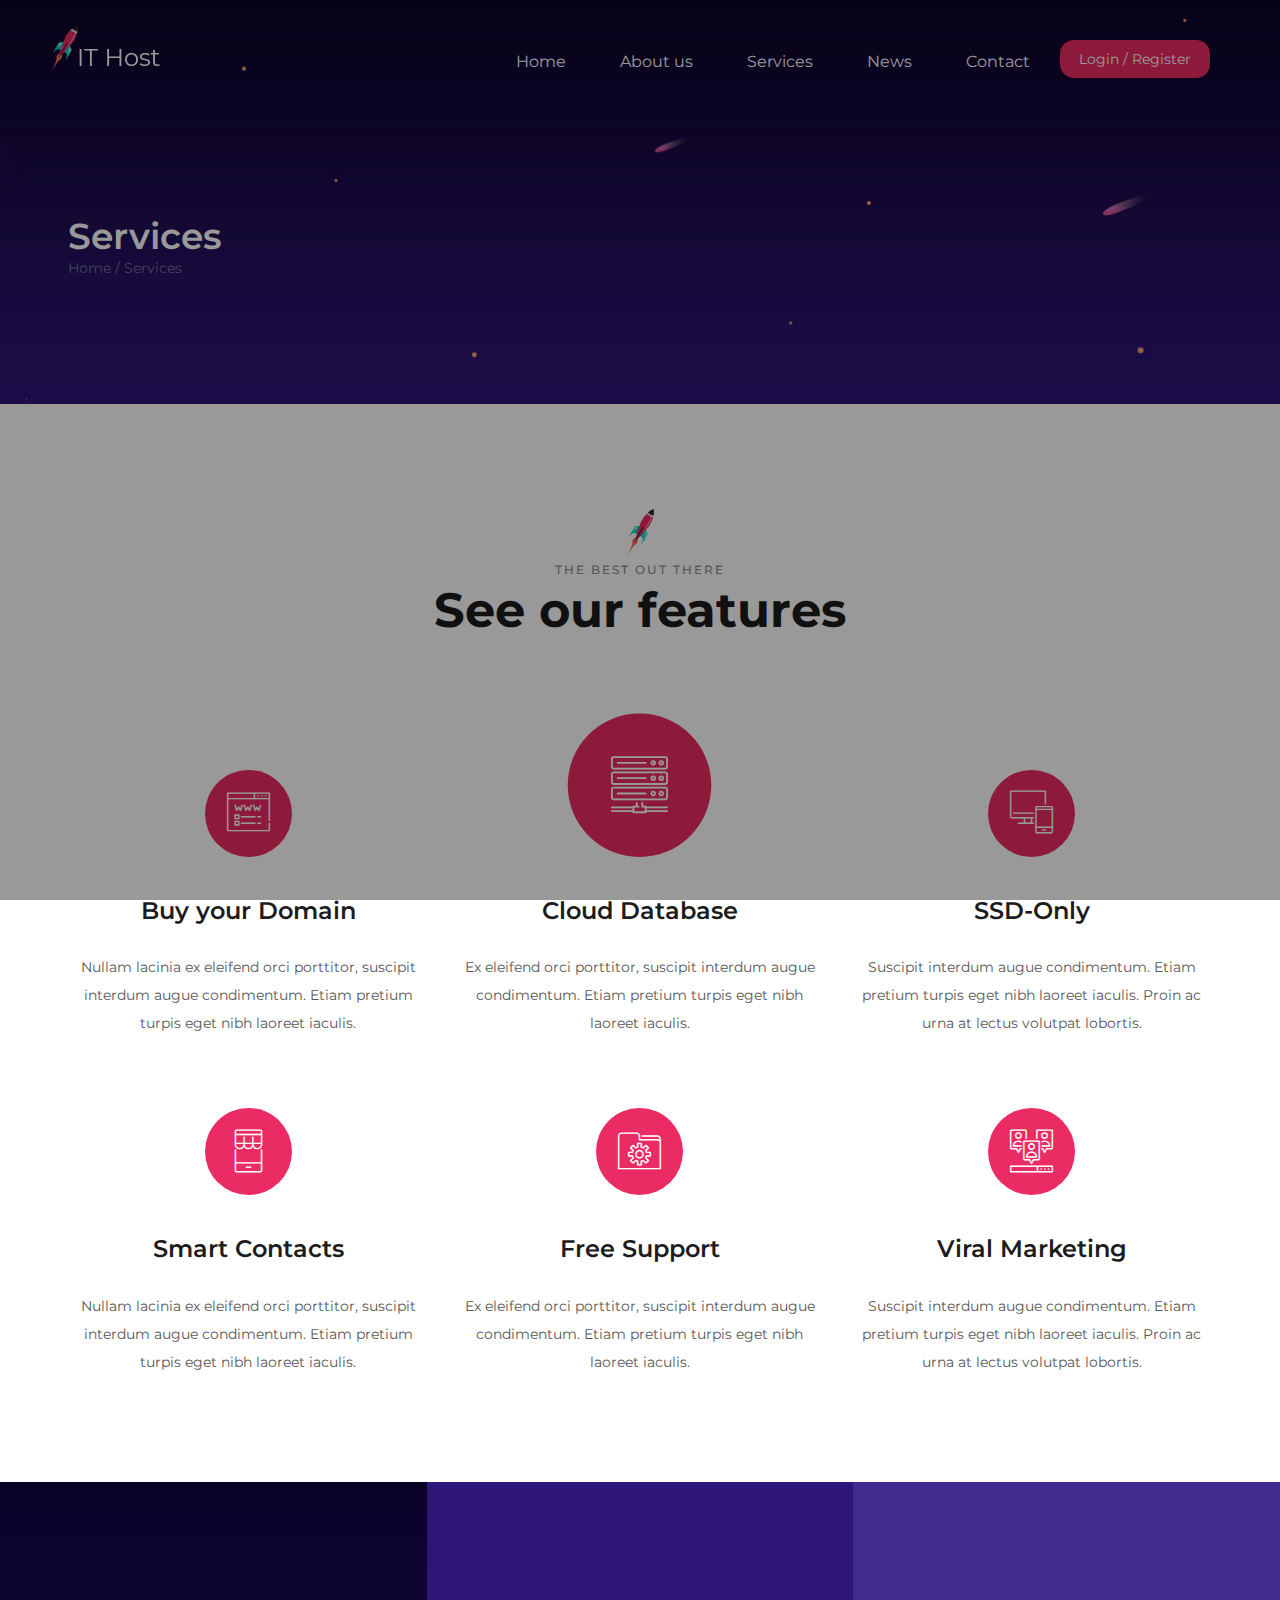
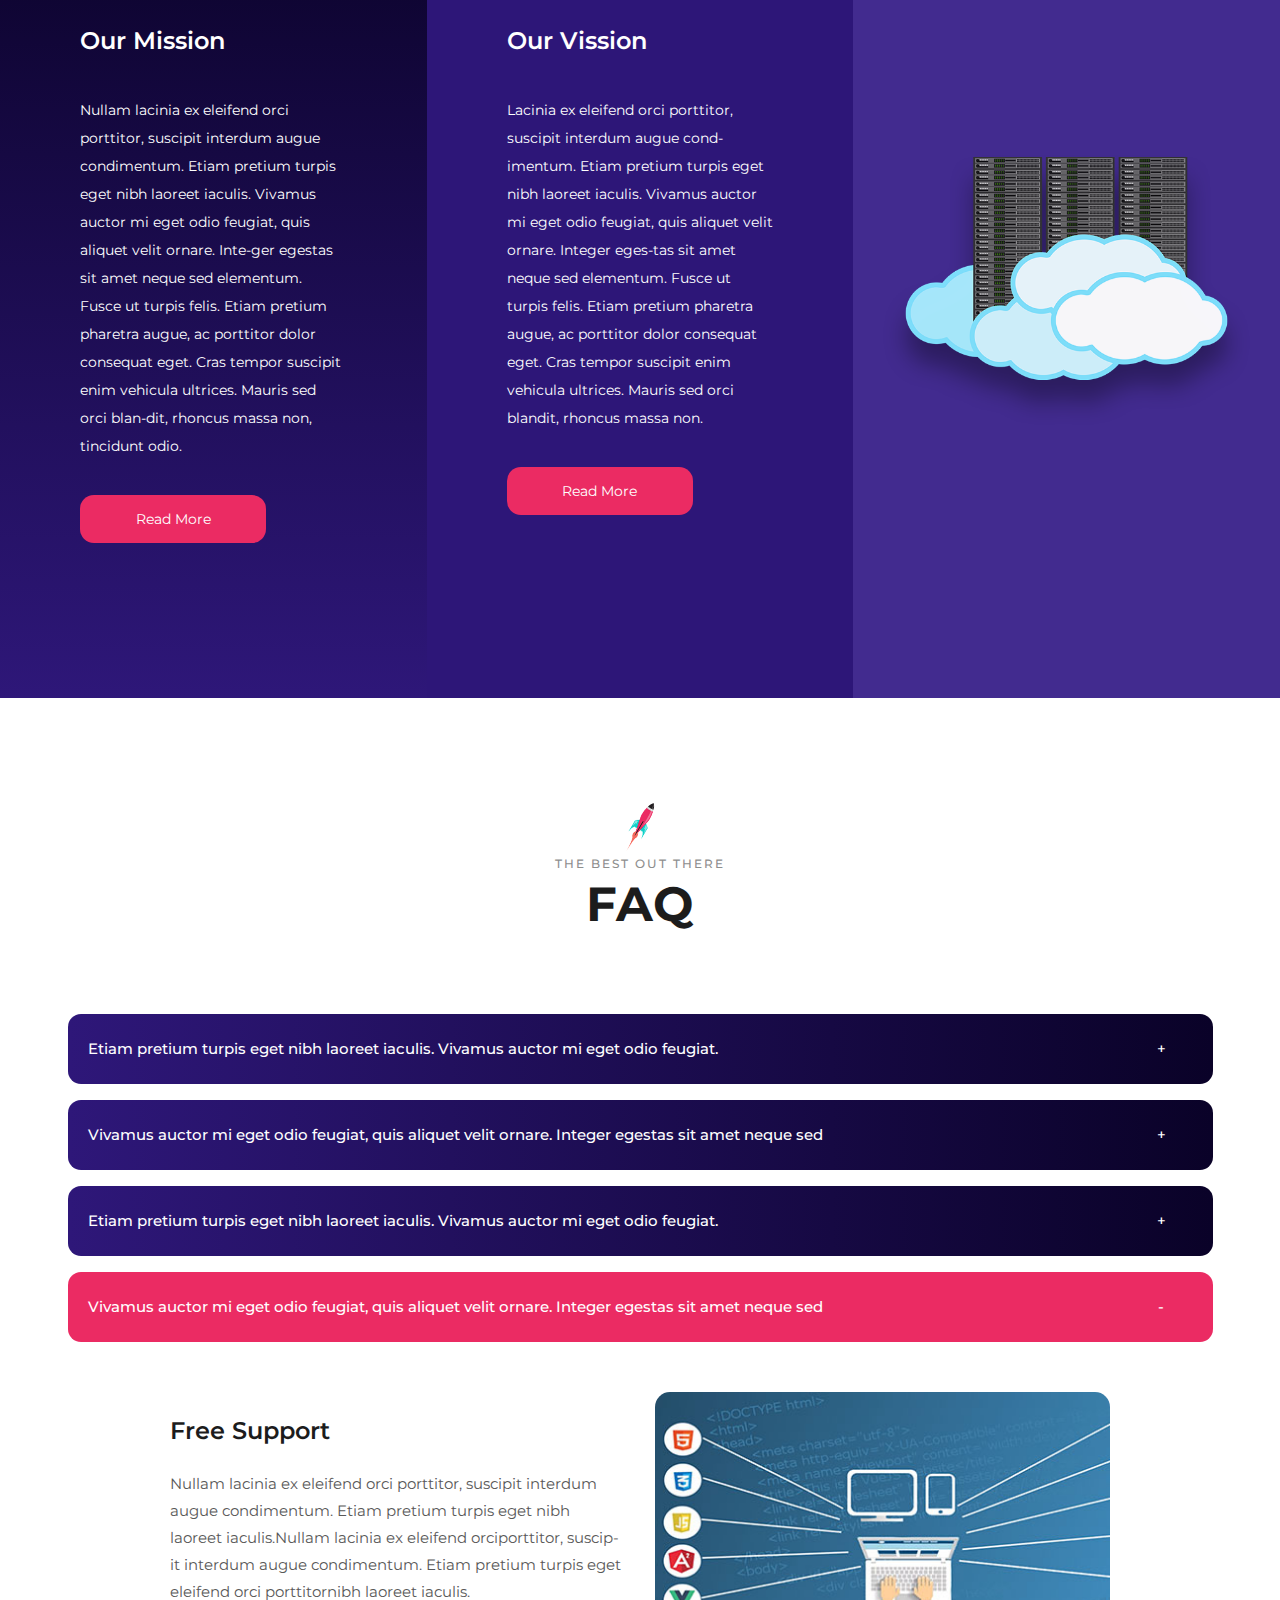
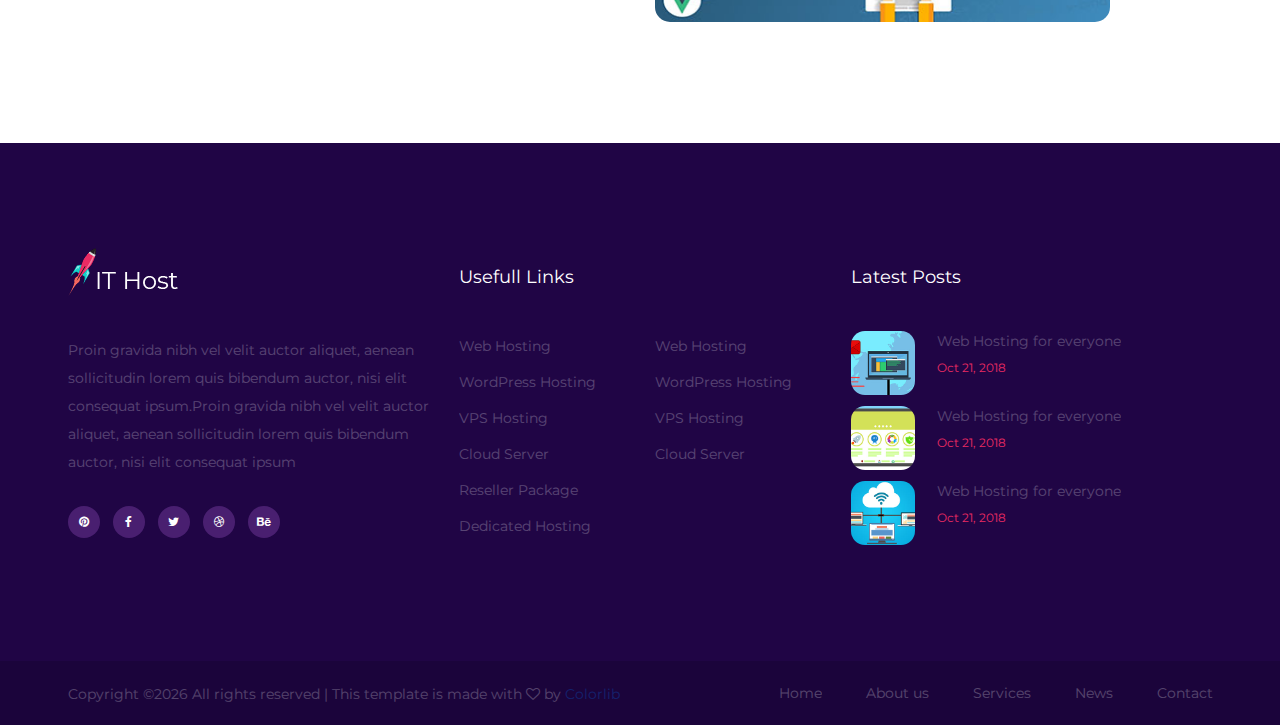
<file: service.html>
<!DOCTYPE html>
<html lang="zxx">
<head>
	<title>IT Host - Hosting Template</title>
	<meta charset="UTF-8">
	<meta name="description" content="Cloud 83 - hosting template ">
	<meta name="keywords" content="cloud, hosting, creative, html">
	<meta name="viewport" content="width=device-width, initial-scale=1.0">
	<!-- Favicon -->
	<link href="img/favicon.ico" rel="shortcut icon"/>

	<!-- Google Font -->
	<link href="https://fonts.googleapis.com/css?family=Montserrat:400,400i,500,500i,600,600i,700,700i" rel="stylesheet">


	<!-- Stylesheets -->
	<link rel="stylesheet" href="css/bootstrap.min.css"/>
	<link rel="stylesheet" href="css/font-awesome.min.css"/>
	<link rel="stylesheet" href="css/flaticon.css"/>
	<link rel="stylesheet" href="css/owl.carousel.min.css"/>
	<link rel="stylesheet" href="css/style.css"/>


	<!--[if lt IE 9]>
		  <script src="https://oss.maxcdn.com/html5shiv/3.7.2/html5shiv.min.js"></script>
	  <script src="https://oss.maxcdn.com/respond/1.4.2/respond.min.js"></script>
	<![endif]-->

</head>
<body>
	<!-- Page Preloder -->
	<div id="preloder">
		<div class="loader"></div>
	</div>

	<!-- Header section -->
	<header class="header-section">
		<a href="./index.html" class="site-logo"><img src="./img/logo.png" alt=""></a>
		<div class="nav-switch">
			<i class="fa fa-bars"></i>
		</div>
		<div class="nav-warp">
			<div class="user-panel">
				<a href="#">Login</a> /
				<a href="#">Register</a>
			</div>
			<ul class="main-menu">
				<li><a href="./index.html">Home</a></li>
				<li><a href="./about.html">About us</a></li>
				<li><a href="./service.html">Services</a></li>
				<li><a href="./blog.html">News</a></li>
				<li><a href="./contact.html">Contact</a></li>
			</ul>
		</div>
	</header>
	<!-- Header section end -->


	<!-- Page Top section -->
	<section class="page-top-section set-bg" data-setbg="img/page-top-bg.jpg">
		<div class="container">
			<h2>Services</h2>
			<div class="site-breadcrumb">
				<a href="home">Home</a> / <span>Services</span>
			</div>
		</div>
	</section>
	<!-- Page Top section end -->


	<!-- Features section -->
	<section class="features-section spad">
		<div class="container">
			<div class="section-title">
				<img src="./img/section-title-icon.png" alt="#">
				<p>The best out there</p>
				<h2>See our features</h2>
			</div>
			<div class="row">
				<div class="col-lg-4 col-md-6 feature-item">
					<div class="ft-icon">
						<i class="flaticon-domain-registration"></i>
					</div>
					<h4>Buy your Domain</h4>
					<p>Nullam lacinia ex eleifend orci porttitor, suscipit interdum augue condimentum. Etiam pretium turpis eget nibh laoreet iaculis.</p>
				</div>
				<div class="col-lg-4 col-md-6 feature-item fi-center-top">
					<div class="ft-icon">
						<i class="flaticon-server"></i>
					</div>
					<h4>Cloud Database</h4>
					<p>Ex eleifend orci porttitor, suscipit interdum augue condimentum. Etiam pretium turpis eget nibh laoreet iaculis. </p>
				</div>
				<div class="col-lg-4 col-md-6 feature-item">
					<div class="ft-icon">
						<i class="flaticon-devices"></i>
					</div>
					<h4>SSD-Only</h4>
					<p>Suscipit interdum augue condimentum. Etiam pretium turpis eget nibh laoreet iaculis. Proin ac urna at lectus volutpat lobortis. </p>
				</div>
				<div class="col-lg-4 col-md-6 feature-item">
					<div class="ft-icon">
						<i class="flaticon-smartphone"></i>
					</div>
					<h4>Smart Contacts</h4>
					<p>Nullam lacinia ex eleifend orci porttitor, suscipit interdum augue condimentum. Etiam pretium turpis eget nibh laoreet iaculis.</p>
				</div>
				<div class="col-lg-4 col-md-6 feature-item">
					<div class="ft-icon">
						<i class="flaticon-folder"></i>
					</div>
					<h4>Free Support</h4>
					<p>Ex eleifend orci porttitor, suscipit interdum augue condimentum. Etiam pretium turpis eget nibh laoreet iaculis. </p>
				</div>
				<div class="col-lg-4 col-md-6 feature-item">
					<div class="ft-icon">
						<i class="flaticon-viral-marketing"></i>
					</div>
					<h4>Viral Marketing</h4>
					<p>Suscipit interdum augue condimentum. Etiam pretium turpis eget nibh laoreet iaculis. Proin ac urna at lectus volutpat lobortis. </p>
				</div>
			</div>
		</div>
	</section>
	<!-- Features section end -->


	<!-- Service box section -->
	<section class="service-box-section">
		<div class="container-fluid">
			<div class="row">
				<div class="col-lg-4 col-md-6 p-0 service-box">
					<div class="service-box-text text-white">
						<h4>Our Mission</h4>
						<p>Nullam lacinia ex eleifend orci porttitor, suscipit interdum augue condimentum. Etiam pretium turpis eget nibh laoreet iaculis. Vivamus auctor mi eget odio feugiat, quis aliquet velit ornare. Inte-ger egestas sit amet neque sed elementum. Fusce ut turpis felis. Etiam pretium pharetra augue, ac porttitor dolor consequat eget. Cras tempor suscipit enim vehicula ultrices. Mauris sed orci blan-dit, rhoncus massa non, tincidunt odio. </p>
						<a href="#" class="site-btn">Read More</a>
					</div>
				</div>
				<div class="col-lg-4 col-md-6 p-0 service-box">
					<div class="service-box-text text-white">
						<h4>Our Vission</h4>
						<p>Lacinia ex eleifend orci porttitor, suscipit interdum augue cond-imentum. Etiam pretium turpis eget nibh laoreet iaculis. Vivamus auctor mi eget odio feugiat, quis aliquet velit ornare. Integer eges-tas sit amet neque sed elementum. Fusce ut turpis felis. Etiam pretium pharetra augue, ac porttitor dolor consequat eget. Cras tempor suscipit enim vehicula ultrices. Mauris sed orci blandit, rhoncus massa non.</p>
						<a href="#" class="site-btn">Read More</a>
					</div>
				</div>
				<div class="col-lg-4 p-0 service-box">
					<div class="service-box-image text-white">
						<img src="img/service.png" alt="">
					</div>
				</div>
			</div>
		</div>
	</section>
	<!-- Service box section end -->


	<!-- Faq section -->
	<section class="faq-section spad">
		<div class="container">
			<div class="section-title">
				<img src="./img/section-title-icon.png" alt="#">
				<p>The best out there</p>
				<h2>FAQ</h2>
			</div>
			<div id="accordion" class="accordion-area faq-accordion">
				<div class="panel">
					<div class="panel-header" id="headingOne">
						<button class="panel-link" data-toggle="collapse" data-target="#collapse1" aria-expanded="true" aria-controls="collapse1">Etiam pretium turpis eget nibh laoreet iaculis. Vivamus auctor mi eget odio feugiat. </button>
					</div>
					<div id="collapse1" class="collapse" aria-labelledby="headingOne" data-parent="#accordion">
						<div class="panel-body">
							<div class="row">
								<div class="col-lg-10 offset-lg-1">
									<div class="row">
										<div class="col-lg-6">
											<h4>Free Support</h4>
											<p>Nullam lacinia ex eleifend orci porttitor, suscipit interdum augue condimentum. Etiam pretium turpis eget nibh laoreet iaculis.Nullam lacinia ex eleifend orciporttitor, suscip-it interdum augue condimentum. Etiam pretium turpis eget eleifend orci porttitornibh laoreet iaculis.</p>
										</div>
										<div class="col-lg-6">
											<img src="./img/faq.jpg" alt="">
										</div>
									</div>
								</div>
							</div>
						</div>
					</div>
				</div>
				<div class="panel">
					<div class="panel-header" id="headingTwo">
						<button class="panel-link" data-toggle="collapse" data-target="#collapse2" aria-expanded="false" aria-controls="collapse2">Vivamus auctor mi eget odio feugiat, quis aliquet velit ornare. Integer egestas sit amet neque sed </button>
					</div>
					<div id="collapse2" class="collapse" aria-labelledby="headingTwo" data-parent="#accordion">
						<div class="panel-body">
							<div class="row">
								<div class="col-lg-10 offset-lg-1">
									<div class="row">
										<div class="col-lg-6">
											<h4>Free Support</h4>
											<p>Nullam lacinia ex eleifend orci porttitor, suscipit interdum augue condimentum. Etiam pretium turpis eget nibh laoreet iaculis.Nullam lacinia ex eleifend orciporttitor, suscip-it interdum augue condimentum. Etiam pretium turpis eget eleifend orci porttitornibh laoreet iaculis.</p>
										</div>
										<div class="col-lg-6">
											<img src="./img/faq.jpg" alt="">
										</div>
									</div>
								</div>
							</div>
						</div>
					</div>
				</div>
				<div class="panel">
					<div class="panel-header" id="headingThree">
						<button class="panel-link" data-toggle="collapse" data-target="#collapse3" aria-expanded="false" aria-controls="collapse3">Etiam pretium turpis eget nibh laoreet iaculis. Vivamus auctor mi eget odio feugiat.</button>
					</div>
					<div id="collapse3" class="collapse" aria-labelledby="headingThree" data-parent="#accordion">
						<div class="panel-body">
							<div class="row">
								<div class="col-lg-10 offset-lg-1">
									<div class="row">
										<div class="col-lg-6">
											<h4>Free Support</h4>
											<p>Nullam lacinia ex eleifend orci porttitor, suscipit interdum augue condimentum. Etiam pretium turpis eget nibh laoreet iaculis.Nullam lacinia ex eleifend orciporttitor, suscip-it interdum augue condimentum. Etiam pretium turpis eget eleifend orci porttitornibh laoreet iaculis.</p>
										</div>
										<div class="col-lg-6">
											<img src="./img/faq.jpg" alt="">
										</div>
									</div>
								</div>
							</div>
						</div>
					</div>
				</div>
				<div class="panel">
					<div class="panel-header" id="headingFour">
						<button class="panel-link active" data-toggle="collapse" data-target="#collapse4" aria-expanded="true" aria-controls="collapse3">Vivamus auctor mi eget odio feugiat, quis aliquet velit ornare. Integer egestas sit amet neque sed </button>
					</div>
					<div id="collapse4" class="collapse show" aria-labelledby="headingFour" data-parent="#accordion">
						<div class="panel-body">
							<div class="row">
								<div class="col-lg-10 offset-lg-1">
									<div class="row">
										<div class="col-lg-6">
											<h4>Free Support</h4>
											<p>Nullam lacinia ex eleifend orci porttitor, suscipit interdum augue condimentum. Etiam pretium turpis eget nibh laoreet iaculis.Nullam lacinia ex eleifend orciporttitor, suscip-it interdum augue condimentum. Etiam pretium turpis eget eleifend orci porttitornibh laoreet iaculis.</p>
										</div>
										<div class="col-lg-6">
											<img src="./img/faq.jpg" alt="">
										</div>
									</div>
								</div>
							</div>
						</div>
					</div>
				</div>
			</div>
		</div>
	</section>
	<!-- Faq section end -->


	<!-- Footer top section -->
	<section class="footer-top-section text-white spad">
		<div class="container">
			<div class="row">
				<div class="col-lg-4">
					<div class="footer-widget about-widget">
						<img src="./img/logo.png" alt="logo">
						<p>Proin gravida nibh vel velit auctor aliquet, aenean sollicitudin lorem quis bibendum auctor, nisi elit consequat ipsum.Proin gravida nibh vel velit auctor aliquet, aenean sollicitudin lorem quis bibendum auctor, nisi elit consequat ipsum</p>
						<div class="fw-social social">
							<a href="#"><i class="fa fa-pinterest"></i></a>
							<a href="#"><i class="fa fa-facebook"></i></a>
							<a href="#"><i class="fa fa-twitter"></i></a>
							<a href="#"><i class="fa fa-dribbble"></i></a>
							<a href="#"><i class="fa fa-behance"></i></a>
						</div>
					</div>
				</div>
				<div class="col-lg-4 col-md-6">
					<div class="footer-widget">
						<h4 class="fw-title">Usefull Links</h4>
						<div class="row">
							<div class="col-sm-6">
								<ul>
									<li><a href="">Web Hosting</a></li>
									<li><a href="">WordPress Hosting</a></li>
									<li><a href="">VPS Hosting</a></li>
									<li><a href="">Cloud Server</a></li>
									<li><a href="">Reseller Package</a></li>
									<li><a href="">Dedicated Hosting</a></li>
								</ul>
							</div>
							<div class="col-sm-6">
								<ul>
									<li><a href="">Web Hosting</a></li>
									<li><a href="">WordPress Hosting</a></li>
									<li><a href="">VPS Hosting</a></li>
									<li><a href="">Cloud Server</a></li>
								</ul>
							</div>
						</div>
					</div>
				</div>
				<div class="col-lg-4  col-md-6">
					<div class="footer-widget">
						<h4 class="fw-title">Latest Posts</h4>
						<div class="fw-latest-post-widget">
							<div class="lp-item">
								<div class="lp-thumb set-bg" data-setbg="img/footer-thumb/1.jpg"></div>
								<div class="lp-content">
									<h6>Web Hosting for everyone</h6>
									<span>Oct 21, 2018</span>
								</div>
							</div>
							<div class="lp-item">
								<div class="lp-thumb set-bg" data-setbg="img/footer-thumb/2.jpg"></div>
								<div class="lp-content">
									<h6>Web Hosting for everyone</h6>
									<span>Oct 21, 2018</span>
								</div>
							</div>
							<div class="lp-item">
								<div class="lp-thumb set-bg" data-setbg="img/footer-thumb/3.jpg"></div>
								<div class="lp-content">
									<h6>Web Hosting for everyone</h6>
									<span>Oct 21, 2018</span>
								</div>
							</div>
						</div>
					</div>
				</div>
			</div>
		</div>
	</section>
	<!-- Footer top section end -->


	<!-- Footer section -->
	<footer class="footer-section">
		<div class="container">
			<ul class="footer-menu">
				<li><a href="">Home</a></li>
				<li><a href="">About us</a></li>
				<li><a href="">Services</a></li>
				<li><a href="">News</a></li>
				<li><a href="">Contact</a></li>
			</ul>
			<div class="copyright"><!-- Link back to Colorlib can't be removed. Template is licensed under CC BY 3.0. -->
Copyright &copy;<script>document.write(new Date().getFullYear());</script> All rights reserved | This template is made with <i class="fa fa-heart-o" aria-hidden="true"></i> by <a href="https://colorlib.com" target="_blank">Colorlib</a>
<!-- Link back to Colorlib can't be removed. Template is licensed under CC BY 3.0. --></div>
		</div>
	</footer>
	<!-- Footer top section end -->


	<!--====== Javascripts & Jquery ======-->
	<script src="js/jquery-3.2.1.min.js"></script>
	<script src="js/bootstrap.min.js"></script>
	<script src="js/owl.carousel.min.js"></script>
	<script src="js/circle-progress.min.js"></script>
	<script src="js/main.js"></script>

	</body>
</html>
</file>
<file: css/flaticon.css>
/*
  	Flaticon icon font: Flaticon
  	Creation date: 22/06/2016 15:31
  	*/

@font-face {
  font-family: "Flaticon";
  src: url("../icon-fonts/Flaticon.eot");
  src: url("../icon-fonts/Flaticon.eot?#iefix") format("embedded-opentype"),
       url("../icon-fonts/Flaticon.woff") format("woff"),
       url("../icon-fonts/Flaticon.ttf") format("truetype"),
       url("../icon-fonts/Flaticon.svg#Flaticon") format("svg");
  font-weight: normal;
  font-style: normal;
}

@media screen and (-webkit-min-device-pixel-ratio:0) {
  @font-face {
    font-family: "Flaticon";
    src: url("../icon-fonts/Flaticon.svg#Flaticon") format("svg");
  }
}

[class^="flaticon-"]:before, [class*=" flaticon-"]:before,
[class^="flaticon-"]:after, [class*=" flaticon-"]:after {   
  font-family: Flaticon;
  font-style: normal;
}

.flaticon-analytics:before { content: "\f100"; }
.flaticon-backup:before { content: "\f101"; }
.flaticon-blogging:before { content: "\f102"; }
.flaticon-browser:before { content: "\f103"; }
.flaticon-browser-1:before { content: "\f104"; }
.flaticon-browser-2:before { content: "\f105"; }
.flaticon-bug:before { content: "\f106"; }
.flaticon-cloud-computing:before { content: "\f107"; }
.flaticon-coding:before { content: "\f108"; }
.flaticon-customer:before { content: "\f109"; }
.flaticon-design:before { content: "\f10a"; }
.flaticon-devices:before { content: "\f10b"; }
.flaticon-domain-registration:before { content: "\f10c"; }
.flaticon-email:before { content: "\f10d"; }
.flaticon-folder:before { content: "\f10e"; }
.flaticon-funnel:before { content: "\f10f"; }
.flaticon-idea:before { content: "\f110"; }
.flaticon-image:before { content: "\f111"; }
.flaticon-keywords:before { content: "\f112"; }
.flaticon-link:before { content: "\f113"; }
.flaticon-map:before { content: "\f114"; }
.flaticon-monitoring:before { content: "\f115"; }
.flaticon-music:before { content: "\f116"; }
.flaticon-newspaper:before { content: "\f117"; }
.flaticon-online-shop:before { content: "\f118"; }
.flaticon-pay-per-click:before { content: "\f119"; }
.flaticon-quality:before { content: "\f11a"; }
.flaticon-ranking:before { content: "\f11b"; }
.flaticon-screen:before { content: "\f11c"; }
.flaticon-search:before { content: "\f11d"; }
.flaticon-search-1:before { content: "\f11e"; }
.flaticon-search-engine:before { content: "\f11f"; }
.flaticon-search-engine-1:before { content: "\f120"; }
.flaticon-server:before { content: "\f121"; }
.flaticon-shared-folder:before { content: "\f122"; }
.flaticon-sharing-archives:before { content: "\f123"; }
.flaticon-shield:before { content: "\f124"; }
.flaticon-sitemap:before { content: "\f125"; }
.flaticon-smartphone:before { content: "\f126"; }
.flaticon-social-media:before { content: "\f127"; }
.flaticon-speech-bubbles:before { content: "\f128"; }
.flaticon-speedometer:before { content: "\f129"; }
.flaticon-stats:before { content: "\f12a"; }
.flaticon-tags:before { content: "\f12b"; }
.flaticon-target:before { content: "\f12c"; }
.flaticon-targeting:before { content: "\f12d"; }
.flaticon-translation:before { content: "\f12e"; }
.flaticon-typewriter:before { content: "\f12f"; }
.flaticon-video:before { content: "\f130"; }
.flaticon-viral-marketing:before { content: "\f131"; }
</file>
<file: css/style.css>
/* =================================
------------------------------------
  IT Host - Hosting Template
  Version: 1.0
 ------------------------------------
 ====================================*/



/*----------------------------------------*/
/* Template default CSS
/*----------------------------------------*/

html,
body {
	height: 100%;
	font-family: 'Montserrat', sans-serif;
	-webkit-font-smoothing: antialiased;
	font-smoothing: antialiased;
}

h1,
h2,
h3,
h4,
h5,
h6 {
	margin: 0;
	color: #1c1c1c;
	font-weight: 600;
}

h1 {
	font-size: 70px;
}

h2 {
	font-size: 36px;
}

h3 {
	font-size: 30px;
}

h4 {
	font-size: 24px;
}

h5 {
	font-size: 18px;
}

h6 {
	font-size: 16px;
}

p {
	font-size: 14px;
	color: #585858;
	line-height: 2;
}

img {
	max-width: 100%;
}

input:focus,
select:focus,
button:focus,
textarea:focus {
	outline: none;
}

a:hover,
a:focus {
	text-decoration: none;
	outline: none;
}

ul,
ol {
	padding: 0;
	margin: 0;
}

/*---------------------
  Helper CSS
-----------------------*/

.section-title {
	margin-bottom: 80px;
	text-align: center;
	position: relative;
}

.section-title img {
	margin-bottom: 5px;
}

.section-title h2 {
	font-size: 48px;
	font-weight: 700;
}

.section-title p {
	font-size: 12px;
	font-weight: 500;
	margin-bottom: 0;
	color: #8e8e8e;
	line-height: normal;
	text-transform: uppercase;
	letter-spacing: 2px;
	margin-bottom: 5px;
}

.section-title.st-white h2 {
	color: #fff;
}

.set-bg {
	background-repeat: no-repeat;
	background-size: cover;
	background-position: top center;
}

.spad {
	padding-top: 105px;
	padding-bottom: 105px;
}

.text-white h1,
.text-white h2,
.text-white h3,
.text-white h4,
.text-white h5,
.text-white h6,
.text-white p,
.text-white span,
.text-white li,
.text-white a {
	color: #fff;
}

/*---------------------
  Commom elements
-----------------------*/

.bg-gradient,
.site-btn.sb-gradient,
.accordion-area .panel-link,
.accordion-area .panel-link.active.collapsed,
.tab-element .nav-tabs .nav-link {
	/* Permalink - use to edit and share this gradient: http://colorzilla.com/gradient-editor/#2e1779+0,0a0228+100 */
	background: #2e1779;
	/* Old browsers */
	/* FF3.6-15 */
	background: -webkit-linear-gradient(left, #2e1779 0%, #0a0228 100%);
	/* Chrome10-25,Safari5.1-6 */
	background: -webkit-gradient(linear, left top, right top, from(#2e1779), to(#0a0228));
	background: -o-linear-gradient(left, #2e1779 0%, #0a0228 100%);
	background: linear-gradient(to right, #2e1779 0%, #0a0228 100%);
	/* W3C, IE10+, FF16+, Chrome26+, Opera12+, Safari7+ */
	filter: progid:DXImageTransform.Microsoft.gradient( startColorstr='#2e1779', endColorstr='#0a0228', GradientType=1);
	/* IE6-9 */
}

/* buttons */

.site-btn {
	display: inline-block;
	border: none;
	font-size: 14px;
	font-weight: 400;
	min-width: 186px;
	padding: 17px 25px;
	border-radius: 14px;
	background: #eb2b63;
	color: #fff;
	line-height: 1;
	cursor: pointer;
	text-align: center;
}

.site-btn:hover {
	color: #fff;
}

.site-btn.sb-line {
	background-color: transparent;
	color: #eb2b63;
	-webkit-box-shadow: inset 0 0 0 2px #eb2b63;
	box-shadow: inset 0 0 0 2px #eb2b63;
}

/* Preloder */

#preloder {
	position: fixed;
	width: 100%;
	height: 100%;
	top: 0;
	left: 0;
	z-index: 999999;
	background: #000;
}

.loader {
	width: 40px;
	height: 40px;
	position: absolute;
	top: 50%;
	left: 50%;
	margin-top: -13px;
	margin-left: -13px;
	border-radius: 60px;
	animation: loader 0.8s linear infinite;
	-webkit-animation: loader 0.8s linear infinite;
}

@keyframes loader {
	0% {
		-webkit-transform: rotate(0deg);
		transform: rotate(0deg);
		border: 4px solid #f44336;
		border-left-color: transparent;
	}
	50% {
		-webkit-transform: rotate(180deg);
		transform: rotate(180deg);
		border: 4px solid #673ab7;
		border-left-color: transparent;
	}
	100% {
		-webkit-transform: rotate(360deg);
		transform: rotate(360deg);
		border: 4px solid #f44336;
		border-left-color: transparent;
	}
}

@-webkit-keyframes loader {
	0% {
		-webkit-transform: rotate(0deg);
		border: 4px solid #f44336;
		border-left-color: transparent;
	}
	50% {
		-webkit-transform: rotate(180deg);
		border: 4px solid #673ab7;
		border-left-color: transparent;
	}
	100% {
		-webkit-transform: rotate(360deg);
		border: 4px solid #f44336;
		border-left-color: transparent;
	}
}

.elements-section {
	padding-top: 100px;
}

.el-title {
	margin-bottom: 75px;
}

.element {
	margin-bottom: 100px;
}

.element:last-child {
	margin-bottom: 0;
}

/* Accordion */

.accordion-area .panel {
	margin-bottom: 16px;
}

.accordion-area .panel-link:after {
	content: "+";
	position: absolute;
	font-size: 15px;
	right: 26px;
	top: 0;
	line-height: 16px;
	width: 15px;
	height: 100%;
	text-align: center;
	color: #fff;
	display: -webkit-box;
	display: -ms-flexbox;
	display: flex;
	-webkit-box-align: center;
	-ms-flex-align: center;
	align-items: center;
	-webkit-box-pack: center;
	-ms-flex-pack: center;
	justify-content: center;
}

.faq-accordion.accordion-area .panel-link,
.faq-accordion.accordion-area .panel-link.active.collapsed {
	padding: 17px 100px 17px 20px;
}

.faq-accordion.accordion-area .panel-link:after {
	right: 44px;
}

.accordion-area .panel-header .panel-link.collapsed:after {
	content: "+";
}

.accordion-area .panel-link.active:after {
	content: "-";
}

.accordion-area .panel-link.active {
	background: #eb2b63;
}

.accordion-area .panel-link,
.accordion-area .panel-link.active.collapsed {
	text-align: left;
	position: relative;
	width: 100%;
	padding: 17px 65px 17px 20px;
	padding-left: 41px;
	font-size: 15px;
	font-weight: 500;
	color: #fff;
	line-height: 1;
	cursor: pointer;
	border: none;
	min-height: 70px;
	border-radius: 13px;
}

.accordion-area .panel-body {
	padding: 45px 2px 0;
}

.accordion-area .panel-body h4 {
	margin-bottom: 25px;
}

.accordion-area .panel-body p {
	font-size: 15px;
	margin-bottom: 0;
	line-height: 1.8;
}

.accordion-area .panel-body img {
	border-radius: 15px;
}

.faq-accordion .panel-body {
	padding: 50px 5px 0;
}

.faq-accordion .panel-body h4 {
	padding-top: 25px;
}

.faq-accordion .panel-body p {
	font-size: 15px;
	margin-bottom: 0;
	line-height: 1.8;
}

.faq-accordion .panel-body img {
	border-radius: 15px;
}

/* tab */

.tab-element .nav-tabs {
	border-bottom: none;
}

.tab-element .nav-tabs .nav-link {
	border-radius: 0;
	font-size: 15px;
	color: #fff;
	font-weight: 500;
	border: none;
	padding: 24px 36px;
	margin-right: 8px;
	margin-bottom: 10px;
	border-radius: 13px;
}

.tab-element .nav-tabs .nav-item:last-child .nav-link {
	margin-right: 0;
}

.tab-element .nav-tabs .nav-link.active {
	background: #eb2b63;
}

.tab-element .tab-pane {
	padding: 35px 20px 30px;
}

.tab-element .tab-pane h4 {
	margin-bottom: 25px;
}

.tab-element .tab-pane p {
	margin-bottom: 0;
}

/* Circle progress */

.circle-progress {
	display: -ms-flex;
	display: -webkit-box;
	display: -ms-flexbox;
	display: flex;
	-webkit-box-align: center;
	-ms-flex-align: center;
	align-items: center;
	-webkit-box-pack: center;
	-ms-flex-pack: center;
	justify-content: center;
}

.circle-progress canvas {
	-webkit-transform: rotate(90deg);
	-ms-transform: rotate(90deg);
	transform: rotate(90deg);
}

.circle-progress .loader-circle {
	margin-right: 16px;
}

.circle-progress .progress-info {
	text-align: left;
}

.circle-progress .progress-info h2 {
	font-size: 72px;
	font-weight: 400;
	color: #1c1c1c;
}

.circle-progress .progress-info p {
	font-size: 18px;
	margin-bottom: 0;
	line-height: normal;
}

.cp-item {
	text-align: center;
}

.cp-item h4 {
	font-size: 14px;
	color: #7e7e7e;
}

.milestone-item {
	text-align: center;
}

.milestone-item i {
	color: #eb2b63;
	font-size: 76px;
}

.milestone-item h2 {
	font-size: 72px;
	font-weight: 400;
	line-height: 1;
}

.milestone-item p {
	font-size: 18px;
	margin-bottom: 0;
}

.social {
	display: -ms-flex;
	display: -webkit-box;
	display: -ms-flexbox;
	display: flex;
}

.social a {
	display: -ms-inline-flex;
	display: -webkit-inline-box;
	display: -ms-inline-flexbox;
	display: inline-flex;
	width: 32px;
	height: 32px;
	color: #fff;
	background: #491f70;
	-webkit-box-align: center;
	-ms-flex-align: center;
	align-items: center;
	-webkit-box-pack: center;
	-ms-flex-pack: center;
	justify-content: center;
	border-radius: 50%;
	margin-right: 13px;
	font-size: 12px;
	-webkit-transition: all 0.4s;
	-o-transition: all 0.4s;
	transition: all 0.4s;
}

.social a:hover {
	background: #eb2b63;
}

/*------------------
  Header section
---------------------*/

.header-section {
	position: absolute;
	width: 100%;
	padding-top: 25px;
	z-index: 99;
}

.site-logo {
	display: inline-block;
	margin-left: 50px;
}

.nav-switch {
	display: none;
}

.nav-warp {
	float: right;
}

.main-menu {
	list-style: none;
	float: right;
	padding-top: 25px;
}

.main-menu li {
	display: inline;
}

.main-menu li a {
	display: inline-block;
	font-size: 16px;
	color: #fff;
	margin-left: 50px;
	-webkit-transition: all 0.4s;
	-o-transition: all 0.4s;
	transition: all 0.4s;
}

.main-menu li a:hover {
	color: #eb2b63;
}

.user-panel {
	float: right;
	background: #eb2b63;
	color: #fff;
	margin-left: 30px;
	margin-right: 70px;
	margin-top: 15px;
	font-size: 14px;
	padding: 12px 19px;
	line-height: 1;
	border-radius: 14px;
}


.user-panel a {
	color: #fff;
}

/*------------------
  Hero section
---------------------*/

.hero-section {
	height: 835px;
	overflow: hidden;
}

.hero-content {
	display: -ms-flex;
	display: -webkit-box;
	display: -ms-flexbox;
	display: flex;
	-webkit-box-align: center;
	-ms-flex-align: center;
	align-items: center;
	-webkit-box-pack: center;
	-ms-flex-pack: center;
	justify-content: center;
	height: 100%;
	position: relative;
}

.hero-content h2 {
	font-size: 90px;
	font-weight: 600;
	margin-bottom: 10px;
	line-height: 1;
}

.hero-content P {
	font-size: 18px;
	line-height: 1.7;
	margin-bottom: 40px;
}

.hero-rocket {
	position: absolute;
	bottom: 8px;
	right: -198px;
}

.hero-rocket img {
	position: relative;
	-webkit-animation: rocket 2s linear infinite;
	animation: rocket 2s linear infinite;
}

@-webkit-keyframes rocket {
	0% {
		left: 20px;
		bottom: 20px;
	}
	25% {
		left: -20px;
		bottom: 20px;
	}
	50% {
		left: -20px;
		bottom: 0px;
	}
	75% {
		left: 0px;
		bottom: 0px;
	}
	100% {
		left: 20px;
		bottom: 20px;
	}
}

@keyframes rocket {
	0% {
		left: 20px;
		bottom: 20px;
	}
	25% {
		left: -20px;
		bottom: 20px;
	}
	50% {
		left: -20px;
		bottom: 0px;
	}
	75% {
		left: 0px;
		bottom: 0px;
	}
	100% {
		left: 20px;
		bottom: 20px;
	}
}

/* ----------------
  Features
---------------------*/

.features-section .section-title {
	margin-bottom: 130px;
}

.features-section .container {
	margin-bottom: -70px;
}

.feature-item {
	text-align: center;
	margin-bottom: 55px;
}

.feature-item .ft-icon {
	display: -ms-inline-flex;
	display: -webkit-inline-box;
	display: -ms-inline-flexbox;
	display: inline-flex;
	width: 87px;
	height: 87px;
	background: #eb2b63;
	font-size: 43px;
	color: #fff;
	-webkit-box-align: center;
	-ms-flex-align: center;
	align-items: center;
	-webkit-box-pack: center;
	-ms-flex-pack: center;
	justify-content: center;
	border-radius: 50%;
	margin-bottom: 40px;
}

.feature-item h4 {
	margin-bottom: 28px;
}

.feature-item.fi-center-top .ft-icon {
	-webkit-transform-origin: bottom center;
	-ms-transform-origin: bottom center;
	transform-origin: bottom center;
	-webkit-transform: scale(1.65);
	-ms-transform: scale(1.65);
	transform: scale(1.65);
}

.feature-item.fi-center-top .ft-icon i {
	-webkit-transform: scale(0.8);
	-ms-transform: scale(0.8);
	transform: scale(0.8);
}

/* ----------------
   Domain search
 ---------------------*/

.domain-form-warp {
	max-width: 993px;
	margin: 0 auto;
}

.domain-form-warp p {
	font-size: 12px;
	color: #fff;
	opacity: 0.26;
	margin-bottom: 0;
	line-height: 1;
}

.domain-search-form {
	margin-bottom: 15px;
}

.domain-search-form input {
	width: calc(100% - 239px);
	height: 59px;
	font-size: 14px;
	border: none;
	background: #fff;
	border-radius: 14px;
	display: inline-block;
	padding: 0 31px;
	margin-right: 5px;
}

.domain-search-form .site-btn {
	height: 59px;
	min-width: 229px;
}

.domain-search-form.df-white-bg input {
	background: #f5f1f8;
}

.single-progress-item {
	margin-bottom: 28px;
}

.single-progress-item:last-child {
	margin-bottom: 0;
}

.single-progress-item p {
	font-size: 16px;
	color: #000000;
	line-height: 1;
	margin-bottom: 15px;
}

.single-progress-item .progress-bar-style {
	height: 8px;
	width: 100%;
	background: #eef6f9;
	border-radius: 15px;
}

.single-progress-item .progress-bar-style .bar-inner {
	position: relative;
	height: 100%;
	border-radius: 15px;
}

.single-progress-item .progress-bar-style .bar-inner span {
	position: absolute;
	bottom: 100%;
	right: 0;
	font-size: 16px;
	color: #000;
	line-height: 1;
	margin-bottom: 15px;
}

.testimonials-slider .owl-dots {
	display: -ms-flex;
	display: -webkit-box;
	display: -ms-flexbox;
	display: flex;
	position: absolute;
	bottom: 37px;
	left: 0;
}

.testimonials-slider .owl-dots .owl-dot {
	display: -ms-inline-flex;
	display: -webkit-inline-box;
	display: -ms-inline-flexbox;
	display: inline-flex;
	width: 11px;
	height: 11px;
	margin-right: 7px;
	border-radius: 50%;
	background: #eef6f9;
}

.testimonials-slider .owl-dots .owl-dot.active {
	background: #eb2b63;
}

.testimonial-item {
	overflow: hidden;
}

.testimonial-item .ti-content {
	background: #eef6f9;
	padding: 48px 35px 45px 38px;
	border-radius: 15px;
	margin-bottom: 42px;
	position: relative;
}

.testimonial-item .ti-content p {
	font-size: 15px;
	margin-bottom: 0;
}

.testimonial-item .ti-content:after {
	position: absolute;
	content: "";
	top: 100%;
	right: 34px;
	width: 0;
	height: 0;
	border-left: 10px solid transparent;
	border-right: 10px solid transparent;
	border-top: 17px solid #eef6f9;
}

.testimonial-item .ti-author-pic {
	width: 90px;
	height: 90px;
	border-radius: 50%;
	float: right;
	margin-left: 35px;
}

.testimonial-item .ti-author {
	text-align: right;
	overflow: hidden;
	padding-top: 25px;
}

.testimonial-item .ti-author h6 {
	font-weight: 700;
}

.testimonial-item .ti-author span {
	color: #eb2b63;
	font-weight: 700;
}

.pricing-section .container {
	margin-bottom: -40px;
}

.pricing-plan {
	margin-bottom: 40px;
}

.pricing-plan .pricing-title {
	text-align: center;
	padding: 16px;
	border-radius: 14px;
	margin-bottom: 15px;
	background: #7246b3;
	/* Old browsers */
	/* FF3.6-15 */
	background: -webkit-linear-gradient(left, #7246b3 0%, #431483 100%);
	/* Chrome10-25,Safari5.1-6 */
	background: -webkit-gradient(linear, left top, right top, from(#7246b3), to(#431483));
	background: -o-linear-gradient(left, #7246b3 0%, #431483 100%);
	background: linear-gradient(to right, #7246b3 0%, #431483 100%);
	/* W3C, IE10+, FF16+, Chrome26+, Opera12+, Safari7+ */
	filter: progid:DXImageTransform.Microsoft.gradient( startColorstr='#7246b3', endColorstr='#431483', GradientType=1);
	/* IE6-9 */
}

.pricing-plan .pricing-title h4 {
	font-weight: 700;
	color: #fff;
	text-transform: uppercase;
}

.pricing-plan .pricing-body {
	background: #eef6f9;
	text-align: center;
	padding: 54px 68px 52px;
	border-radius: 14px;
}

.pricing-plan .pricing-body h2 {
	font-size: 60px;
	color: #585858;
	font-weight: 400;
	line-height: 1;
	margin-bottom: 50px;
}

.pricing-plan .pricing-body h2 span {
	font-size: 14px;
}

.pricing-plan .pricing-body ul {
	list-style: none;
	padding-bottom: 21px;
}

.pricing-plan .pricing-body ul li {
	color: #585858;
	line-height: 1;
	margin-bottom: 36px;
}

.pricing-plan .pricing-body .site-btn {
	width: 100%;
	padding: 22px;
	line-height: 1.1;
}

.pricing-plan.gold-plan .pricing-title {
	background: #eb2b63;
}

.pricing-plan.gold-plan .pricing-body {
	-webkit-box-shadow: inset 0 0 0 2px #eb2b63, 0px 32px 43px rgba(0, 0, 0, 0.35);
	box-shadow: inset 0 0 0 2px #eb2b63, 0px 32px 43px rgba(0, 0, 0, 0.35);
}

.banner-section {
	padding-top: 113px;
	padding-bottom: 96px;
}

.banner-text h3 {
	font-weight: 400;
	margin-bottom: 3px;
}

.banner-text p {
	margin-bottom: 0;
	opacity: 0.40;
}

.footer-top-section {
	background: #200545;
}

.footer-widget .fw-title {
	font-size: 18px;
	font-weight: 400;
	line-height: 1;
	margin-bottom: 45px;
	padding-top: 20px;
}

.footer-widget ul {
	list-style: none;
	padding-top: 5px;
}

.footer-widget ul li a {
	display: block;
	margin-bottom: 15px;
	font-size: 14px;
	color: #fff;
	opacity: 0.25;
}

.footer-widget.about-widget img {
	margin-bottom: 40px;
}

.footer-widget.about-widget p {
	opacity: 0.25;
	margin-bottom: 30px;
}

.fw-latest-post-widget .lp-item,
.sb-latest-post-widget .lp-item {
	margin-bottom: 11px;
	display: block;
	overflow: hidden;
}

.fw-latest-post-widget .lp-thumb,
.sb-latest-post-widget .lp-thumb {
	width: 64px;
	height: 64px;
	float: left;
	margin-right: 22px;
	background-color: #eb2b63;
	border-radius: 14px;
}

.fw-latest-post-widget .lp-content,
.sb-latest-post-widget .lp-content {
	overflow: hidden;
	padding-top: 2px;
}

.fw-latest-post-widget .lp-content h6,
.sb-latest-post-widget .lp-content h6 {
	font-size: 14px;
	font-weight: 400;
	opacity: 0.25;
	color: #fff;
	margin-bottom: 5px;
}

.fw-latest-post-widget .lp-content span,
.sb-latest-post-widget .lp-content span {
	font-size: 12px;
	color: #eb2b63;
}

/*--------------------
  Footer section
---------------------*/

.footer-section {
	background: #1b043b;
	overflow: hidden;
	padding: 20px 0px;
}

.footer-menu {
	list-style: none;
	float: right;
}

.footer-menu li {
	display: inline;
}

.footer-menu li a {
	display: inline-block;
	font-size: 14px;
	color: #fff;
	opacity: 0.26;
	margin-left: 40px;
}

.footer-menu li a:hover {
	color: #eb2b63;
}

.copyright {
	float: left;
	color: #fff;
	font-size: 14px;
	padding-top: 3px;
	opacity: 0.25;
}

.page-top-section {
	height: 404px;
	padding-top: 215px;
}

.page-top-section h2 {
	color: #fff;
}

.site-breadcrumb {
	color: #fff;
	opacity: 0.37;
	font-size: 14px;
}

.site-breadcrumb a {
	color: #fff;
}

/* ----------------
  About Page
---------------------*/

.sc-about-page {
	padding-top: 95px;
	padding-bottom: 74px;
}

.about-text {
	padding-top: 70px;
}

.about-text h3 {
	margin-bottom: 35px;
}

.about-text p {
	margin-bottom: 40px;
}

.milestones-section {
	padding-top: 90px;
	padding-bottom: 100px;
}

.milestones-top-text {
	margin-bottom: 70px;
}

.milestones-top-text p {
	font-size: 18px;
	color: #fff;
	line-height: 1.6;
}

.clients-seciton {
	padding: 68px 0;
	background: #dee7ee;
}

.team-member {
	text-align: center;
}

.team-member img {
	border-radius: 34px;
	margin-bottom: 48px;
}

.team-member p {
	font-size: 15px;
}

.team-member .tm-social {
	-webkit-box-pack: center;
	-ms-flex-pack: center;
	justify-content: center;
}

/* ----------------
  Services Page
---------------------*/

.service-box:nth-child(1) {
	/* Permalink - use to edit and share this gradient: http://colorzilla.com/gradient-editor/#0a0228+0,2e1779+100 */
	background: #0a0228;
	/* Old browsers */
	/* FF3.6-15 */
	background: -webkit-linear-gradient(top, #0a0228 0%, #2e1779 100%);
	/* Chrome10-25,Safari5.1-6 */
	background: -webkit-gradient(linear, left top, left bottom, from(#0a0228), to(#2e1779));
	background: -o-linear-gradient(top, #0a0228 0%, #2e1779 100%);
	background: linear-gradient(to bottom, #0a0228 0%, #2e1779 100%);
	/* W3C, IE10+, FF16+, Chrome26+, Opera12+, Safari7+ */
	filter: progid:DXImageTransform.Microsoft.gradient( startColorstr='#0a0228', endColorstr='#2e1779', GradientType=0);
	/* IE6-9 */
}

.service-box:nth-child(2) {
	background: #2d1678;
}

.service-box:nth-child(3) {
	background: #422b8f;
}

.service-box-text {
	padding: 145px 80px 155px;
	height: 100%;
}

.service-box-text h4 {
	margin-bottom: 40px;
}

.service-box-text p {
	margin-bottom: 35px;
}

.service-box-image {
	display: -ms-flex;
	display: -webkit-box;
	display: -ms-flexbox;
	display: flex;
	-webkit-box-align: center;
	-ms-flex-align: center;
	align-items: center;
	-webkit-box-pack: center;
	-ms-flex-pack: center;
	justify-content: center;
	height: 100%;
	padding: 50px 30px;
}

/* ----------------
  Blog Page
---------------------*/

.blog-post {
	margin-bottom: 70px;
}

.blog-post h4 {
	margin-bottom: 14px;
}

.blog-post p {
	font-size: 15px;
	margin-bottom: 0;
}

.post-thumb {
	border-radius: 13px;
	margin-bottom: 52px;
}

.post-date {
	display: inline-block;
	font-size: 12px;
	color: #fff;
	font-weight: 600;
	padding: 5px 15px;
	border-radius: 20px;
	min-width: 108px;
	background: #eb2b63;
	margin-bottom: 15px;
}

.post-metas {
	margin-bottom: 30px;
}

.post-metas .post-meta {
	display: inline-block;
	font-size: 12px;
	color: #acacac;
	font-weight: 600;
	margin-right: 13px;
	padding-right: 14px;
	position: relative;
}

.post-metas .post-meta a {
	color: #acacac;
}

.post-metas .post-meta a:hover {
	text-decoration: underline;
}

.post-metas .post-meta:after {
	position: absolute;
	content: "|";
	color: #acacac;
	font-size: 12px;
	right: 0;
	top: 0;
}

.post-metas .post-meta:last-child {
	padding-right: 0;
	margin-right: 0;
}

.post-metas .post-meta:last-child:after {
	display: none;
}

.site-pagination a {
	display: inline-block;
	font-size: 16px;
	font-weight: 700;
	color: #1c1c1c;
	margin-right: 1px;
}

.site-pagination a.active {
	color: #eb2b63;
}

.sb-widget {
	margin-bottom: 75px;
}

.sb-widget:last-child {
	margin-bottom: 0;
}

.sb-widget .sb-title {
	font-size: 18px;
	font-weight: 700;
	margin-bottom: 45px;
}

.sb-widget ul {
	list-style: none;
}

.sb-widget ul li a {
	font-size: 14px;
	color: #585858;
	margin-bottom: 15px;
	display: inline-block;
}

.sb-widget .add {
	margin-bottom: 23px;
	display: block;
}

.sb-widget .add img {
	border-radius: 14px;
}

.sb-widget .sb-search-widget {
	position: relative;
}

.sb-widget .sb-search-widget input {
	width: 100%;
	height: 59px;
	padding-left: 15px;
	padding-right: 75px;
	border: none;
	background: #f5f1f8;
	border-radius: 12px;
}

.sb-widget .sb-search-widget button {
	position: absolute;
	height: 100%;
	right: 15px;
	top: 0;
	font-size: 14px;
	color: #acacac;
	background-color: transparent;
	border: none;
	cursor: pointer;
}

.sb-widget .sb-tag-widget a {
	display: inline-block;
	font-size: 14px;
	color: #585858;
	margin-right: 20px;
	margin-bottom: 10px;
}

.sb-widget .sb-tag-widget a.big-tag {
	font-size: 18px;
	color: #eb2b63;
}

.sb-latest-post-widget .lp-content h6 {
	color: #585858;
	opacity: 1;
}

.sb-latest-post-widget .lp-thumb {
	margin-right: 15px;
}

/* ----------------
  Contact Page
---------------------*/

.contact-section {
	padding-top: 100px;
}

.contact-text h4 {
	margin-bottom: 30px;
}

.contact-text p {
	margin-bottom: 40px;
}

.cont-info {
	display: block;
	margin-bottom: 25px;
}

.cont-info .ci-icon {
	width: 36px;
	float: left;
}

.cont-info span {
	font-size: 16px;
	color: #1c1c1c;
	display: block;
	overflow: hidden;
}

.contact-form {
	padding-top: 64px;
}

.contact-form input[type=text],
.contact-form input[type=email],
.contact-form textarea {
	width: 100%;
	height: 56px;
	border: none;
	padding: 0 29px;
	background: #eff4f7;
	border-radius: 4px;
	margin-bottom: 21px;
}

.contact-form textarea {
	padding: 23px 29px;
	height: 195px;
}

.map {
	margin-top: 107px;
	height: 685px;
}

/* ----------------
  Responsive
---------------------*/

@media (min-width: 1200px) {
	.container {
		max-width: 1175px;
	}
}

/* Medium screen : 992px. */

@media only screen and (min-width: 992px) and (max-width: 1199px) {
	.hero-rocket {
		width: 500px;
	}
	.pricing-plan .pricing-body {
		padding: 54px 45px 52px;
	}
	.service-box-text {
		padding: 70px 40px 85px;
	}
}

/* Tablet :768px. */

@media only screen and (min-width: 768px) and (max-width: 991px) {
	.user-panel {
		margin-left: 30px;
		margin-right: 20px;
	}
	.site-logo {
		margin-left: 20px;
	}
	.main-menu li a {
		font-size: 15px;
		margin-left: 20px;
	}
	.hero-rocket {
		display: none;
	}
	.feature-item.fi-center-top .ft-icon {
		-webkit-transform: scale(1);
		-ms-transform: scale(1);
		transform: scale(1);
	}
	.feature-item.fi-center-top .ft-icon i {
		-webkit-transform: scale(1);
		-ms-transform: scale(1);
		transform: scale(1);
	}
	.testimonials-slider {
		margin-top: 50px;
	}
	.banner-text p {
		margin-bottom: 30px;
	}
	.footer-top-section {
		padding-bottom: 50px;
	}
	.footer-widget {
		margin-bottom: 40px;
	}
	.footer-menu li a {
		margin-left: 20px;
	}
	.service-box-text {
		padding: 110px 35px 125px;
	}
	.service-box-image {
		padding: 100px 30px 50px;
	}
	.faq-accordion .panel-body img {
		margin-top: 20px;
	}
	.about-text {
		padding-top: 0;
		margin-bottom: 40px;
	}
	.milestones-top-text {
		text-align: center;
	}
	.milestone-item h2 {
		font-size: 55px;
	}
	.team-member {
		margin-bottom: 50px;
	}
	.sidebar {
		margin-top: 100px;
	}
	.circle-progress {
		margin-bottom: 50px;
	}
	.milestone-item {
		margin-bottom: 40px;
	}
}

/* Large Mobile :480px. */

@media only screen and (max-width: 767px) {
	.header-section {
		padding-bottom: 20px;
	}
	.nav-switch {
		right: 30px;
		display: block;
		float: right;
		font-size: 32px;
		cursor: pointer;
		color: #fff;
		margin-right: 40px;
	}
	.nav-warp {
		display: none;
		position: absolute;
		background: #fff;
		width: 100%;
		left: 0;
		top: 100%;
		-webkit-box-shadow: 0 10px 50px rgba(93, 93, 93, 0.15);
		box-shadow: 0 10px 50px rgba(93, 93, 93, 0.15);
	}
	.user-panel {
		float: none;
		display: inline-block;
		position: absolute;
		top: 0;
		right: 0;
		margin-right: 15px;
	}
	.main-menu {
		float: none;
		padding-top: 70px;
	}
	.main-menu li {
		display: block;
	}
	.main-menu li a {
		display: block;
		color: #111;
		margin-left: 0;
		border-top: 1px solid #efefef;
		padding: 13px 35px;
	}
	.hero-rocket {
		display: none;
	}
	.feature-item.fi-center-top .ft-icon {
		-webkit-transform: scale(1);
		-ms-transform: scale(1);
		transform: scale(1);
	}
	.feature-item.fi-center-top .ft-icon i {
		-webkit-transform: scale(1);
		-ms-transform: scale(1);
		transform: scale(1);
	}
	.testimonials-slider {
		margin-top: 50px;
	}
	.banner-text p {
		margin-bottom: 30px;
	}
	.footer-top-section {
		padding-bottom: 50px;
	}
	.footer-widget {
		margin-bottom: 40px;
	}
	.hero-content h2 {
		font-size: 50px;
		margin-bottom: 30px;
	}
	.footer-section {
		text-align: center;
	}
	.footer-menu,
	.copyright {
		float: none;
		padding-top: 10px;
	}
	.footer-menu li a {
		margin-left: 20px;
	}
	.service-box:nth-child(1) {
		background: #210f5a;
	}
	.service-box-image {
		padding: 100px 30px 50px;
	}
	.faq-accordion .panel-body img {
		margin-top: 20px;
	}
	.about-text {
		padding-top: 0;
		margin-bottom: 40px;
	}
	.milestones-top-text {
		text-align: center;
	}
	.team-member {
		margin-bottom: 50px;
	}
	.clients-seciton img {
		margin: 10px 0;
	}
	.sidebar {
		margin-top: 100px;
	}
	.circle-progress {
		margin-bottom: 50px;
	}
	.milestone-item {
		margin-bottom: 40px;
	}
}

/* Medium Mobile :480px. */

@media only screen and (min-width: 576px) and (max-width: 766px) {
	.hero-section {
		height: 600px;
	}
}

/* Small Mobile :320px. */

@media only screen and (max-width: 479px) {
	.site-logo {
		margin-left: 15px;
	}
	.section-title h2 {
		font-size: 35px;
	}
	.hero-section {
		height: 750px;
	}
	.hero-content h2 {
		font-size: 40px;
		margin-bottom: 30px;
	}
	.domain-search-form {
		text-align: center;
	}
	.domain-search-form input {
		width: 100%;
		margin-bottom: 20px;
	}
	.service-box-text {
		padding: 90px 30px 105px;
	}
	.faq-accordion.accordion-area .panel-link,
	.faq-accordion.accordion-area .panel-link.active.collapsed {
		padding: 17px 50px 17px 20px;
	}
	.faq-accordion.accordion-area .panel-link:after {
		right: 20px;
	}
}
</file>
<file: css/Main.css>
.Ithost{
    margin-right: 170px;!important;
}
</file>
